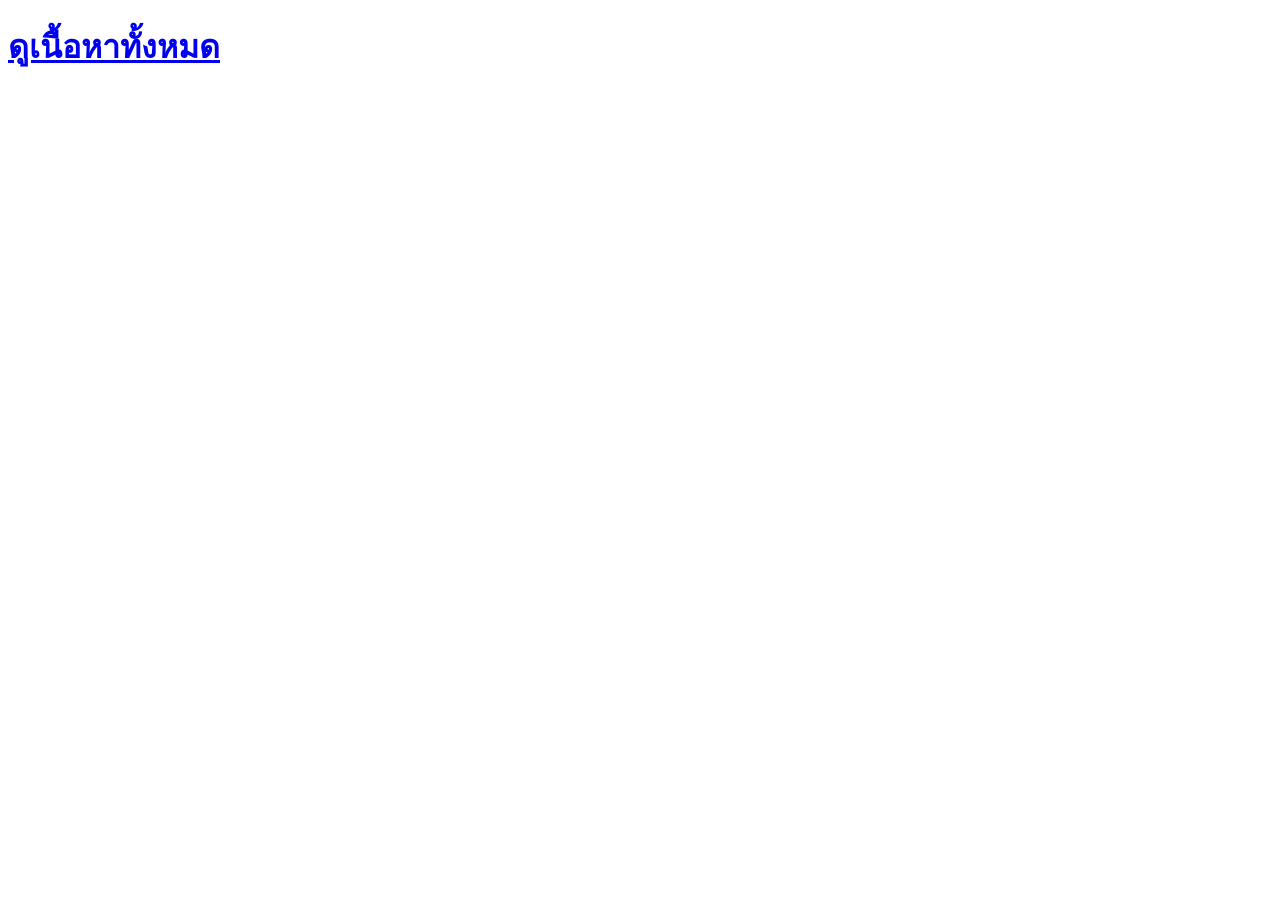
<file: index.html>
<!DOCTYPE html>
<html lang="en">
<head>
    <meta charset="UTF-8">
    <meta name="viewport" content="width=device-width, initial-scale=1.0">
    <title>หน้าแรก</title>
</head>
<body>
    <h1><a href="nav.html">ดูเนื้อหาทั้งหมด</a></h1>
</body>
</html>
</file>
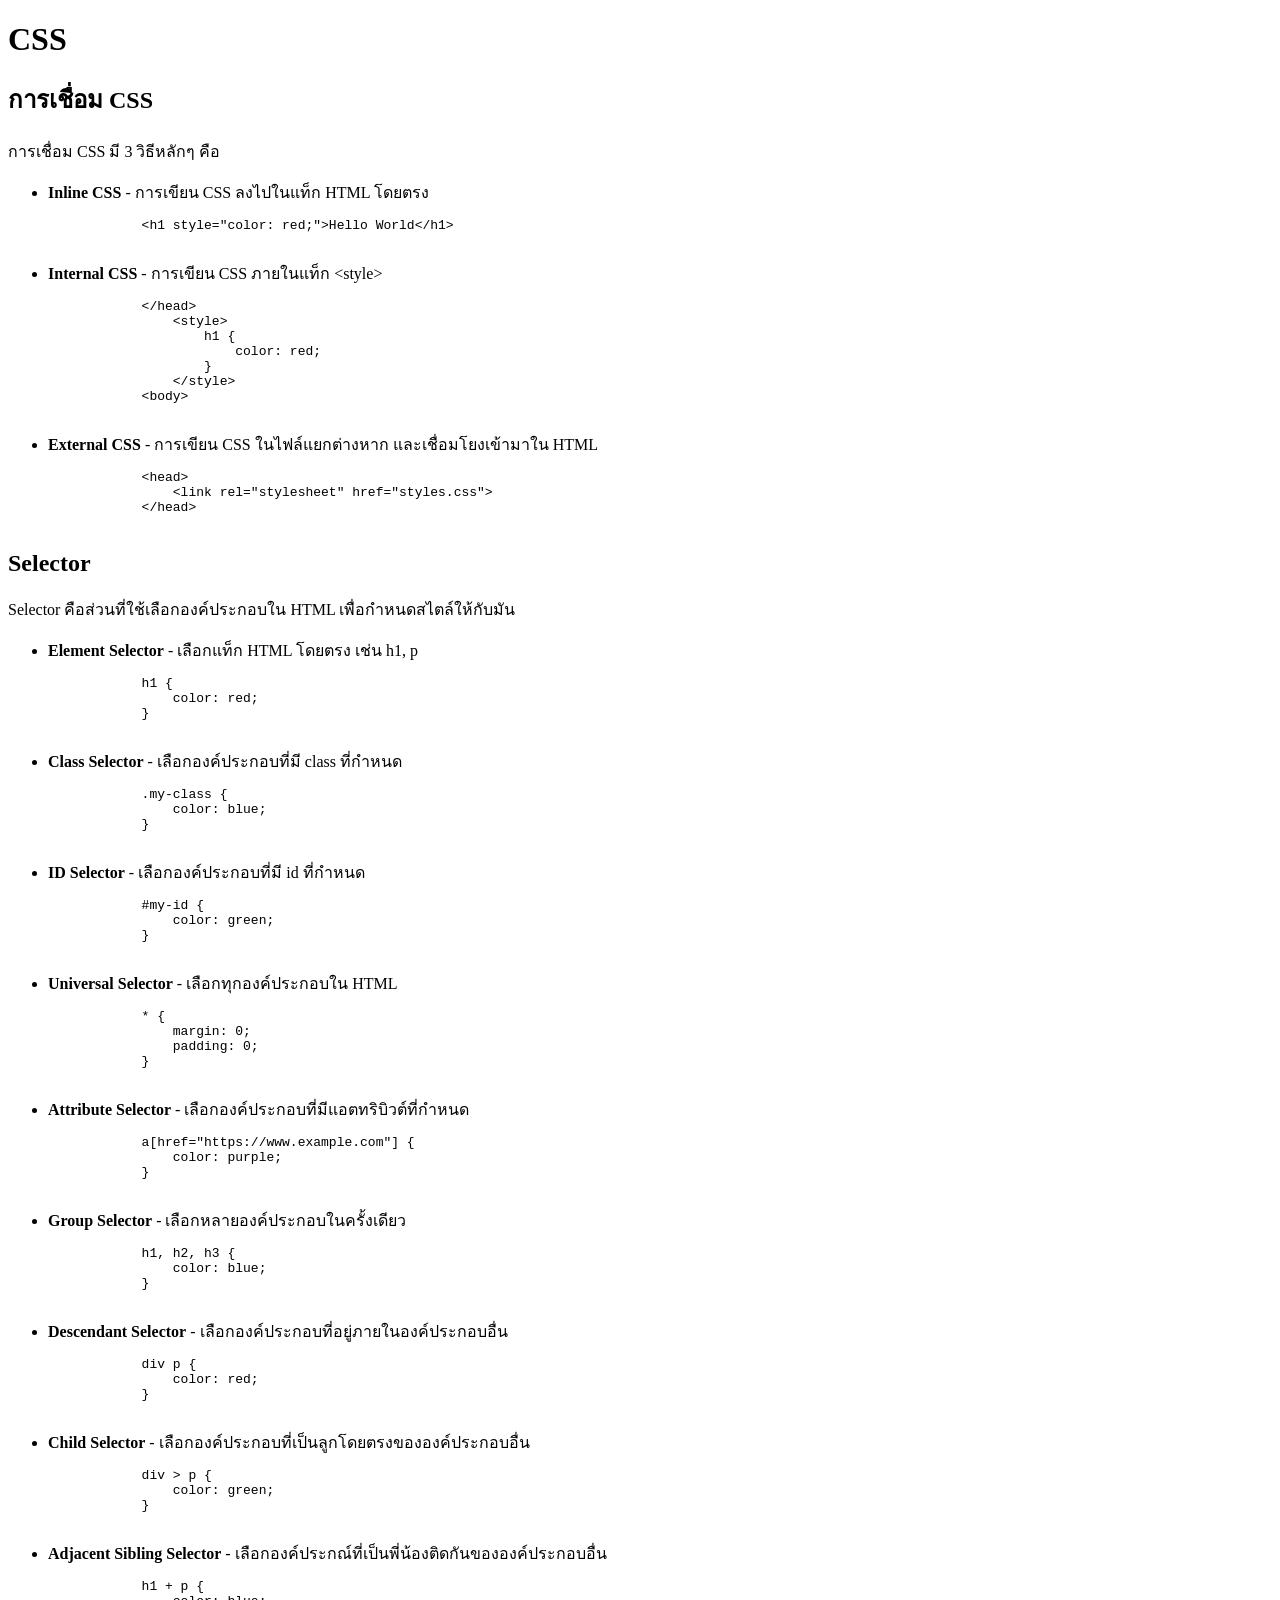
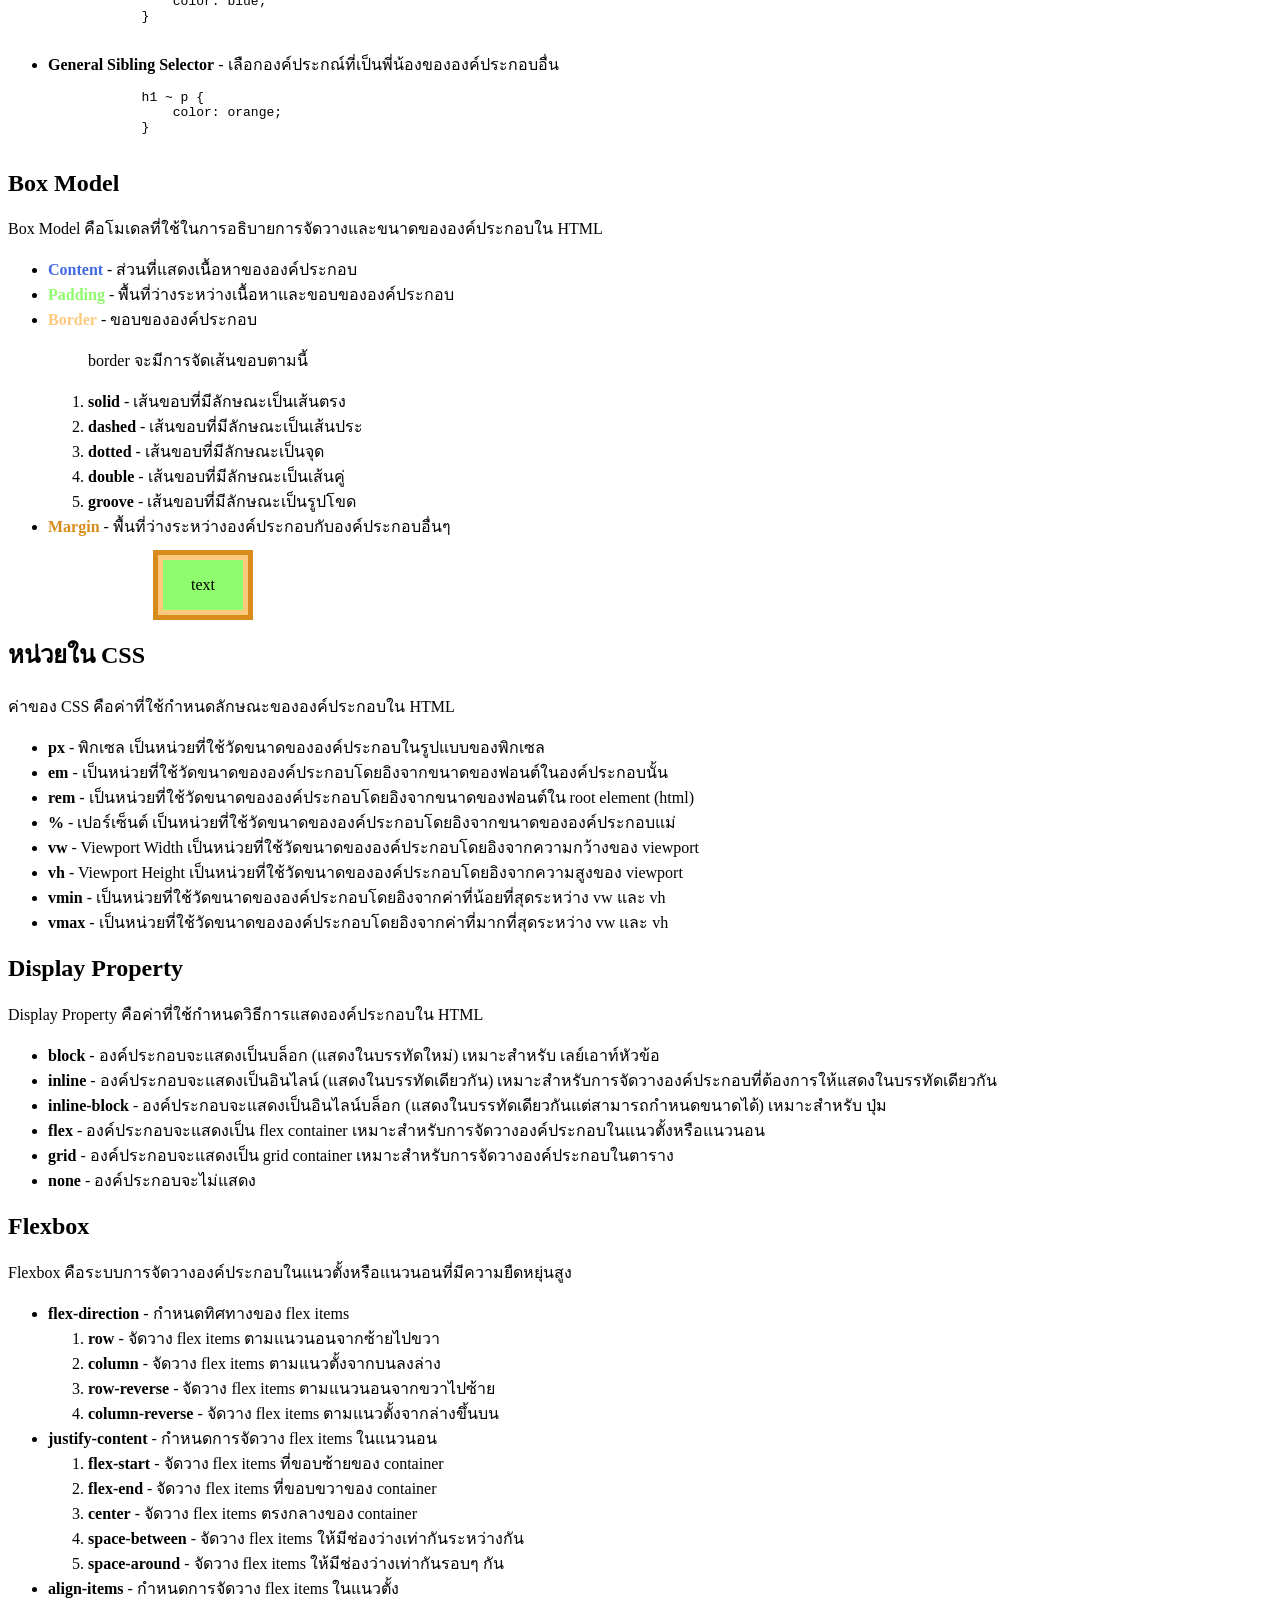
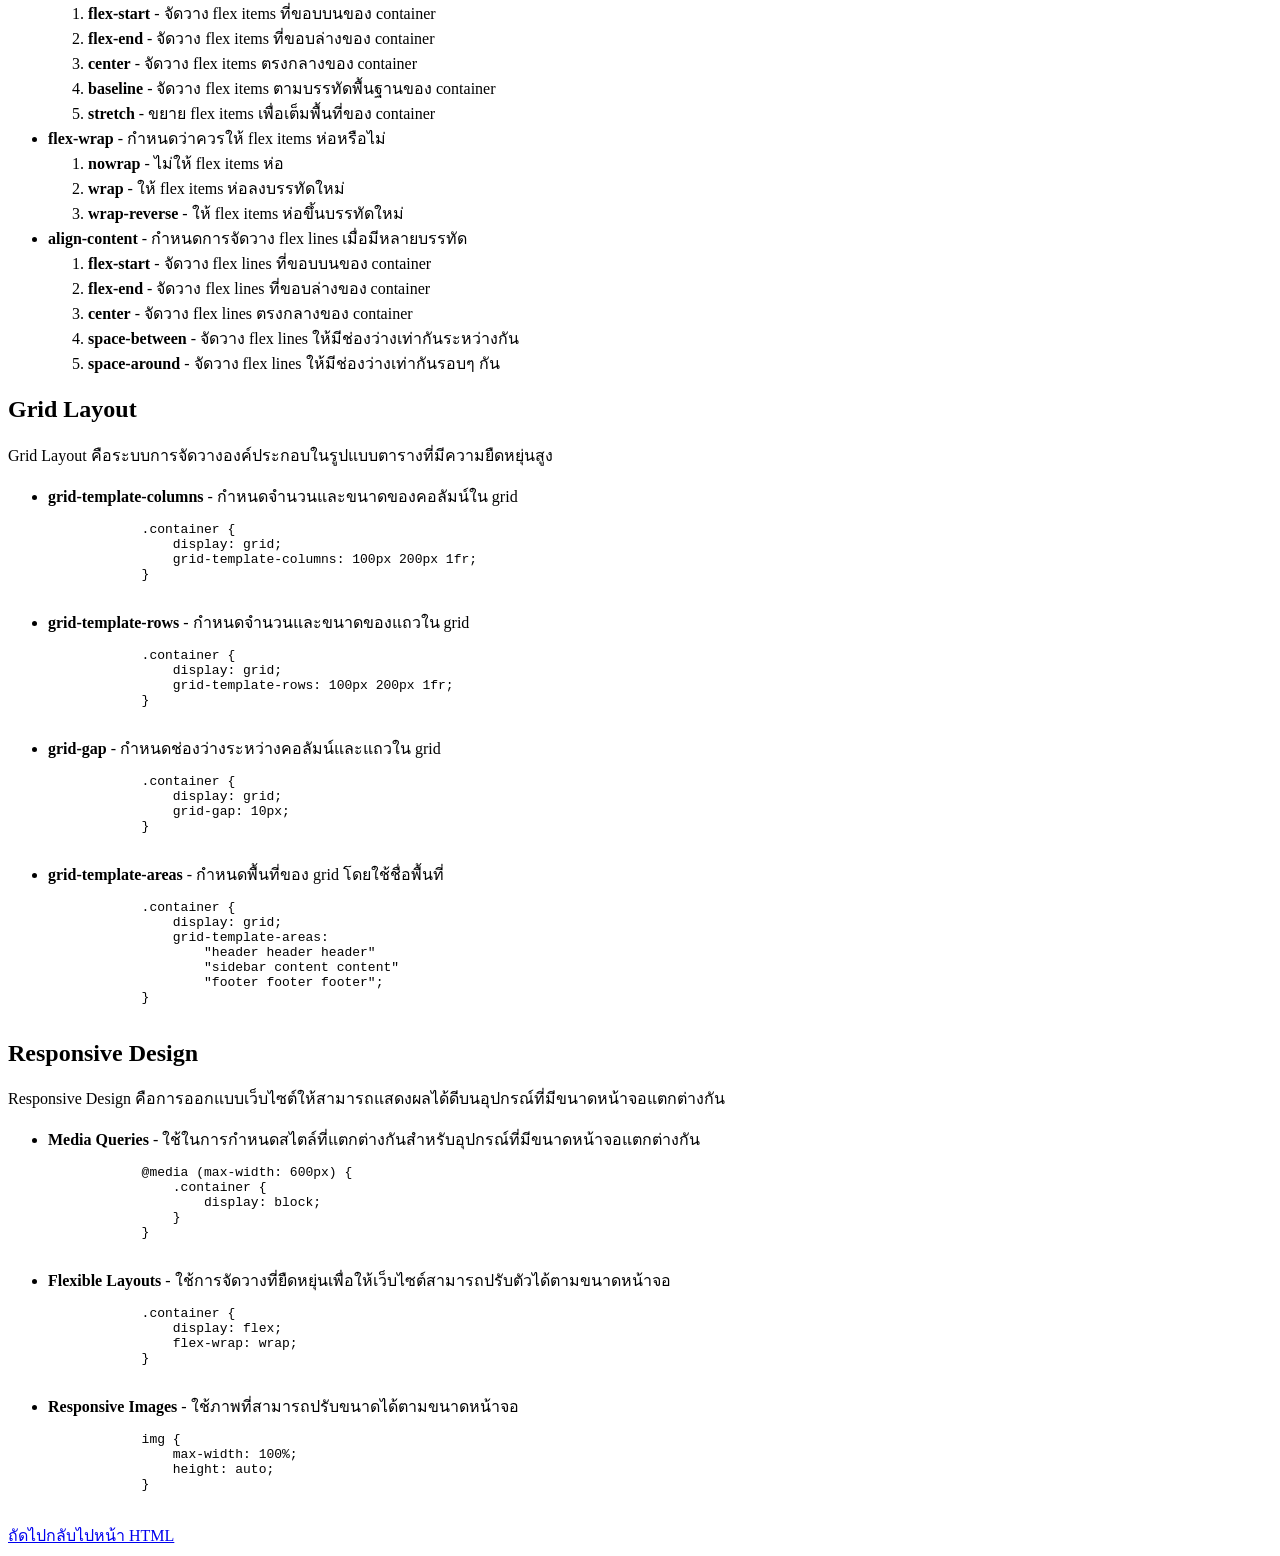
<file: CSS.html>
<!DOCTYPE html>
<html lang="en">
<head>
    <meta charset="UTF-8">
    <meta name="viewport" content="width=device-width, initial-scale=1.0">
    <title>CSS learn</title>
</head>
<link rel="stylesheet" href="style.css">
<body>
    <header>
        <h1>CSS</h1>
    </header>

    <section id="connect_CSS">
        <h2>การเชื่อม CSS</h2>
        <p>การเชื่อม CSS มี 3 วิธีหลักๆ คือ</p>
        <ul>
            <li><b>Inline CSS</b> - การเขียน CSS ลงไปในแท็ก HTML โดยตรง</li>
            <pre>
            &lt;h1 style="color: red;"&gt;Hello World&lt;/h1&gt;
            </pre>
            <li><b>Internal CSS</b> - การเขียน CSS ภายในแท็ก &lt;style&gt;</li>
            <pre>
            &lt;/head&gt;
                &lt;style&gt;
                    h1 {
                        color: red;
                    }
                &lt;/style&gt;
            &lt;body&gt;
            </pre>
            <li><b>External CSS</b> - การเขียน CSS ในไฟล์แยกต่างหาก และเชื่อมโยงเข้ามาใน HTML</li>
            <pre>
            &lt;head&gt;
                &lt;link rel="stylesheet" href="styles.css"&gt;
            &lt;/head&gt;
            </pre>
    </section>

    <section id="CSS_selector">
        <h2>Selector</h2>
        <p>Selector คือส่วนที่ใช้เลือกองค์ประกอบใน HTML เพื่อกำหนดสไตล์ให้กับมัน</p>
        <ul>
            <li><b>Element Selector</b> - เลือกแท็ก HTML โดยตรง เช่น h1, p</li>
            <pre>
            h1 {
                color: red;
            }
            </pre>
            <li><b>Class Selector</b> - เลือกองค์ประกอบที่มี class ที่กำหนด</li>
            <pre>
            .my-class {
                color: blue;
            }
            </pre>
            <li><b>ID Selector</b> - เลือกองค์ประกอบที่มี id ที่กำหนด</li>
            <pre>
            #my-id {
                color: green;
            }
            </pre>
            <li><b>Universal Selector</b> - เลือกทุกองค์ประกอบใน HTML</li>
            <pre>
            * {
                margin: 0;
                padding: 0;
            }
            </pre>
            <li><b>Attribute Selector</b> - เลือกองค์ประกอบที่มีแอตทริบิวต์ที่กำหนด</li>
            <pre>
            a[href="https://www.example.com"] {
                color: purple;
            }
            </pre>
            <li><b>Group Selector</b> - เลือกหลายองค์ประกอบในครั้งเดียว</li>
            <pre>
            h1, h2, h3 {
                color: blue;
            }
            </pre>
            <li><b>Descendant Selector</b> - เลือกองค์ประกอบที่อยู่ภายในองค์ประกอบอื่น</li>
            <pre>
            div p {
                color: red;
            }
            </pre>
            <li><b>Child Selector</b> - เลือกองค์ประกอบที่เป็นลูกโดยตรงขององค์ประกอบอื่น</li>
            <pre>
            div &gt; p {
                color: green;
            }
            </pre>
            <li><b>Adjacent Sibling Selector</b> - เลือกองค์ประกณ์ที่เป็นพี่น้องติดกันขององค์ประกอบอื่น</li>
            <pre>
            h1 + p {
                color: blue;
            }
            </pre>
            <li><b>General Sibling Selector</b> - เลือกองค์ประกณ์ที่เป็นพี่น้องขององค์ประกอบอื่น</li>
            <pre>
            h1 ~ p {
                color: orange;
            }
            </pre>
        </ul>
    </section>

    <section id="Box_Model">
        <h2>Box Model</h2>
        <p>Box Model คือโมเดลที่ใช้ในการอธิบายการจัดวางและขนาดขององค์ประกอบใน HTML</p>
        <ul>
            <li><b class="content">Content</b> - ส่วนที่แสดงเนื้อหาขององค์ประกอบ</li>
            <li><b class="padding">Padding</b> - พื้นที่ว่างระหว่างเนื้อหาและขอบขององค์ประกอบ</li>
            <li><b class="border">Border</b> - ขอบขององค์ประกอบ</li>
            <ol>
                <p>border จะมีการจัดเส้นขอบตามนี้</p>
                <li><b>solid</b> - เส้นขอบที่มีลักษณะเป็นเส้นตรง</li>
                <li><b>dashed</b> - เส้นขอบที่มีลักษณะเป็นเส้นประ</li>
                <li><b>dotted</b> - เส้นขอบที่มีลักษณะเป็นจุด</li>
                <li><b>double</b> - เส้นขอบที่มีลักษณะเป็นเส้นคู่</li>
                <li><b>groove</b> - เส้นขอบที่มีลักษณะเป็นรูปโขด</li>
            </ol>
            <li><b class="margin">Margin</b> - พื้นที่ว่างระหว่างองค์ประกอบกับองค์ประกอบอื่นๆ</li>
        </ul>
        <div class="Box">
            <p>text</p>
        </div>
    </section>

    <section id="value">
        <h2>หน่วยใน CSS</h2>
        <p>ค่าของ CSS คือค่าที่ใช้กำหนดลักษณะขององค์ประกอบใน HTML</p>
        <ul>
            <li><b>px</b> - พิกเซล เป็นหน่วยที่ใช้วัดขนาดขององค์ประกอบในรูปแบบของพิกเซล</li>
            <li><b>em</b> - เป็นหน่วยที่ใช้วัดขนาดขององค์ประกอบโดยอิงจากขนาดของฟอนต์ในองค์ประกอบนั้น</li>
            <li><b>rem</b> - เป็นหน่วยที่ใช้วัดขนาดขององค์ประกอบโดยอิงจากขนาดของฟอนต์ใน root element (html)</li>
            <li><b>%</b> - เปอร์เซ็นต์ เป็นหน่วยที่ใช้วัดขนาดขององค์ประกอบโดยอิงจากขนาดขององค์ประกอบแม่</li>
            <li><b>vw</b> - Viewport Width เป็นหน่วยที่ใช้วัดขนาดขององค์ประกอบโดยอิงจากความกว้างของ viewport</li>
            <li><b>vh</b> - Viewport Height เป็นหน่วยที่ใช้วัดขนาดขององค์ประกอบโดยอิงจากความสูงของ viewport</li>
            <li><b>vmin</b> - เป็นหน่วยที่ใช้วัดขนาดขององค์ประกอบโดยอิงจากค่าที่น้อยที่สุดระหว่าง vw และ vh</li>
            <li><b>vmax</b> - เป็นหน่วยที่ใช้วัดขนาดขององค์ประกอบโดยอิงจากค่าที่มากที่สุดระหว่าง vw และ vh</li>
        </ul>
    </section>

    <section id="display">
        <h2>Display Property</h2>
        <p>Display Property คือค่าที่ใช้กำหนดวิธีการแสดงองค์ประกอบใน HTML</p>
        <ul>
            <li><b>block</b> - องค์ประกอบจะแสดงเป็นบล็อก (แสดงในบรรทัดใหม่) เหมาะสำหรับ เลย์เอาท์หัวข้อ</li>
            <li><b>inline</b> - องค์ประกอบจะแสดงเป็นอินไลน์ (แสดงในบรรทัดเดียวกัน) เหมาะสำหรับการจัดวางองค์ประกอบที่ต้องการให้แสดงในบรรทัดเดียวกัน</li>
            <li><b>inline-block</b> - องค์ประกอบจะแสดงเป็นอินไลน์บล็อก (แสดงในบรรทัดเดียวกันแต่สามารถกำหนดขนาดได้) เหมาะสำหรับ ปุ่ม</li>
            <li><b>flex</b> - องค์ประกอบจะแสดงเป็น flex container เหมาะสำหรับการจัดวางองค์ประกอบในแนวตั้งหรือแนวนอน</li>
            <li><b>grid</b> - องค์ประกอบจะแสดงเป็น grid container เหมาะสำหรับการจัดวางองค์ประกอบในตาราง</li>
            <li><b>none</b> - องค์ประกอบจะไม่แสดง</li>
        </ul>
    </section>

    <section id="Flex">
        <h2>Flexbox</h2>
        <p>Flexbox คือระบบการจัดวางองค์ประกอบในแนวตั้งหรือแนวนอนที่มีความยืดหยุ่นสูง</p>
        <ul>
            <li><b>flex-direction</b> - กำหนดทิศทางของ flex items</li>
            <ol>
                <li><b>row</b> - จัดวาง flex items ตามแนวนอนจากซ้ายไปขวา</li>
                <li><b>column</b> - จัดวาง flex items ตามแนวตั้งจากบนลงล่าง</li>
                <li><b>row-reverse</b> - จัดวาง flex items ตามแนวนอนจากขวาไปซ้าย</li>
                <li><b>column-reverse</b> - จัดวาง flex items ตามแนวตั้งจากล่างขึ้นบน</li>
            </ol>
            <li><b>justify-content</b> - กำหนดการจัดวาง flex items ในแนวนอน</li>
            <ol>
                <li><b>flex-start</b> - จัดวาง flex items ที่ขอบซ้ายของ container</li>
                <li><b>flex-end</b> - จัดวาง flex items ที่ขอบขวาของ container</li>
                <li><b>center</b> - จัดวาง flex items ตรงกลางของ container</li>
                <li><b>space-between</b> - จัดวาง flex items ให้มีช่องว่างเท่ากันระหว่างกัน</li>
                <li><b>space-around</b> - จัดวาง flex items ให้มีช่องว่างเท่ากันรอบๆ กัน</li>
            </ol>
            <li><b>align-items</b> - กำหนดการจัดวาง flex items ในแนวตั้ง </li>
            <ol>
                <li><b>flex-start</b> - จัดวาง flex items ที่ขอบบนของ container</li>
                <li><b>flex-end</b> - จัดวาง flex items ที่ขอบล่างของ container</li>
                <li><b>center</b> - จัดวาง flex items ตรงกลางของ container</li>
                <li><b>baseline</b> - จัดวาง flex items ตามบรรทัดพื้นฐานของ container</li>
                <li><b>stretch</b> - ขยาย flex items เพื่อเต็มพื้นที่ของ container</li>
            </ol>
            <li><b>flex-wrap</b> - กำหนดว่าควรให้ flex items ห่อหรือไม่ </li>
            <ol>
                <li><b>nowrap</b> - ไม่ให้ flex items ห่อ</li>
                <li><b>wrap</b> - ให้ flex items ห่อลงบรรทัดใหม่</li>
                <li><b>wrap-reverse</b> - ให้ flex items ห่อขึ้นบรรทัดใหม่</li>
            </ol>
            <li><b>align-content</b> - กำหนดการจัดวาง flex lines เมื่อมีหลายบรรทัด</li>
            <ol>
                <li><b>flex-start</b> - จัดวาง flex lines ที่ขอบบนของ container</li>
                <li><b>flex-end</b> - จัดวาง flex lines ที่ขอบล่างของ container</li>
                <li><b>center</b> - จัดวาง flex lines ตรงกลางของ container</li>
                <li><b>space-between</b> - จัดวาง flex lines ให้มีช่องว่างเท่ากันระหว่างกัน</li>
                <li><b>space-around</b> - จัดวาง flex lines ให้มีช่องว่างเท่ากันรอบๆ กัน</li>
            </ol>
        </ul>
    </section>

    <section id="grid">
        <h2>Grid Layout</h2>
        <p>Grid Layout คือระบบการจัดวางองค์ประกอบในรูปแบบตารางที่มีความยืดหยุ่นสูง</p>
        <ul>
            <li><b>grid-template-columns</b> - กำหนดจำนวนและขนาดของคอลัมน์ใน grid</li>
            <pre>
            .container {
                display: grid;
                grid-template-columns: 100px 200px 1fr;
            }
            </pre>
            <li><b>grid-template-rows</b> - กำหนดจำนวนและขนาดของแถวใน grid</li>
            <pre>
            .container {
                display: grid;
                grid-template-rows: 100px 200px 1fr;
            }
            </pre>
            <li><b>grid-gap</b> - กำหนดช่องว่างระหว่างคอลัมน์และแถวใน grid</li>
            <pre>
            .container {
                display: grid;
                grid-gap: 10px;
            }
            </pre>
            <li><b>grid-template-areas</b> - กำหนดพื้นที่ของ grid โดยใช้ชื่อพื้นที่</li>
            <pre>
            .container {
                display: grid;
                grid-template-areas:
                    "header header header"
                    "sidebar content content"
                    "footer footer footer";
            }
            </pre>
        </ul>
    </section>

    <section id="reponsive">
        <h2>Responsive Design</h2>
        <p>Responsive Design คือการออกแบบเว็บไซต์ให้สามารถแสดงผลได้ดีบนอุปกรณ์ที่มีขนาดหน้าจอแตกต่างกัน</p>
        <ul>
            <li><b>Media Queries</b> - ใช้ในการกำหนดสไตล์ที่แตกต่างกันสำหรับอุปกรณ์ที่มีขนาดหน้าจอแตกต่างกัน</li>
            <pre>
            @media (max-width: 600px) {
                .container {
                    display: block;
                }
            }
            </pre>
            <li><b>Flexible Layouts</b> - ใช้การจัดวางที่ยืดหยุ่นเพื่อให้เว็บไซต์สามารถปรับตัวได้ตามขนาดหน้าจอ</li>
            <pre>
            .container {
                display: flex;
                flex-wrap: wrap;
            }
            </pre>
            <li><b>Responsive Images</b> - ใช้ภาพที่สามารถปรับขนาดได้ตามขนาดหน้าจอ</li>
            <pre>
            img {
                max-width: 100%;
                height: auto;
            }
            </pre>
        </ul>
    </section>

    <a href="JAVASCRIPT.html">ถัดไป</a><a href="HTML.html">กลับไปหน้า HTML</a>
</body>
</html>
</file>
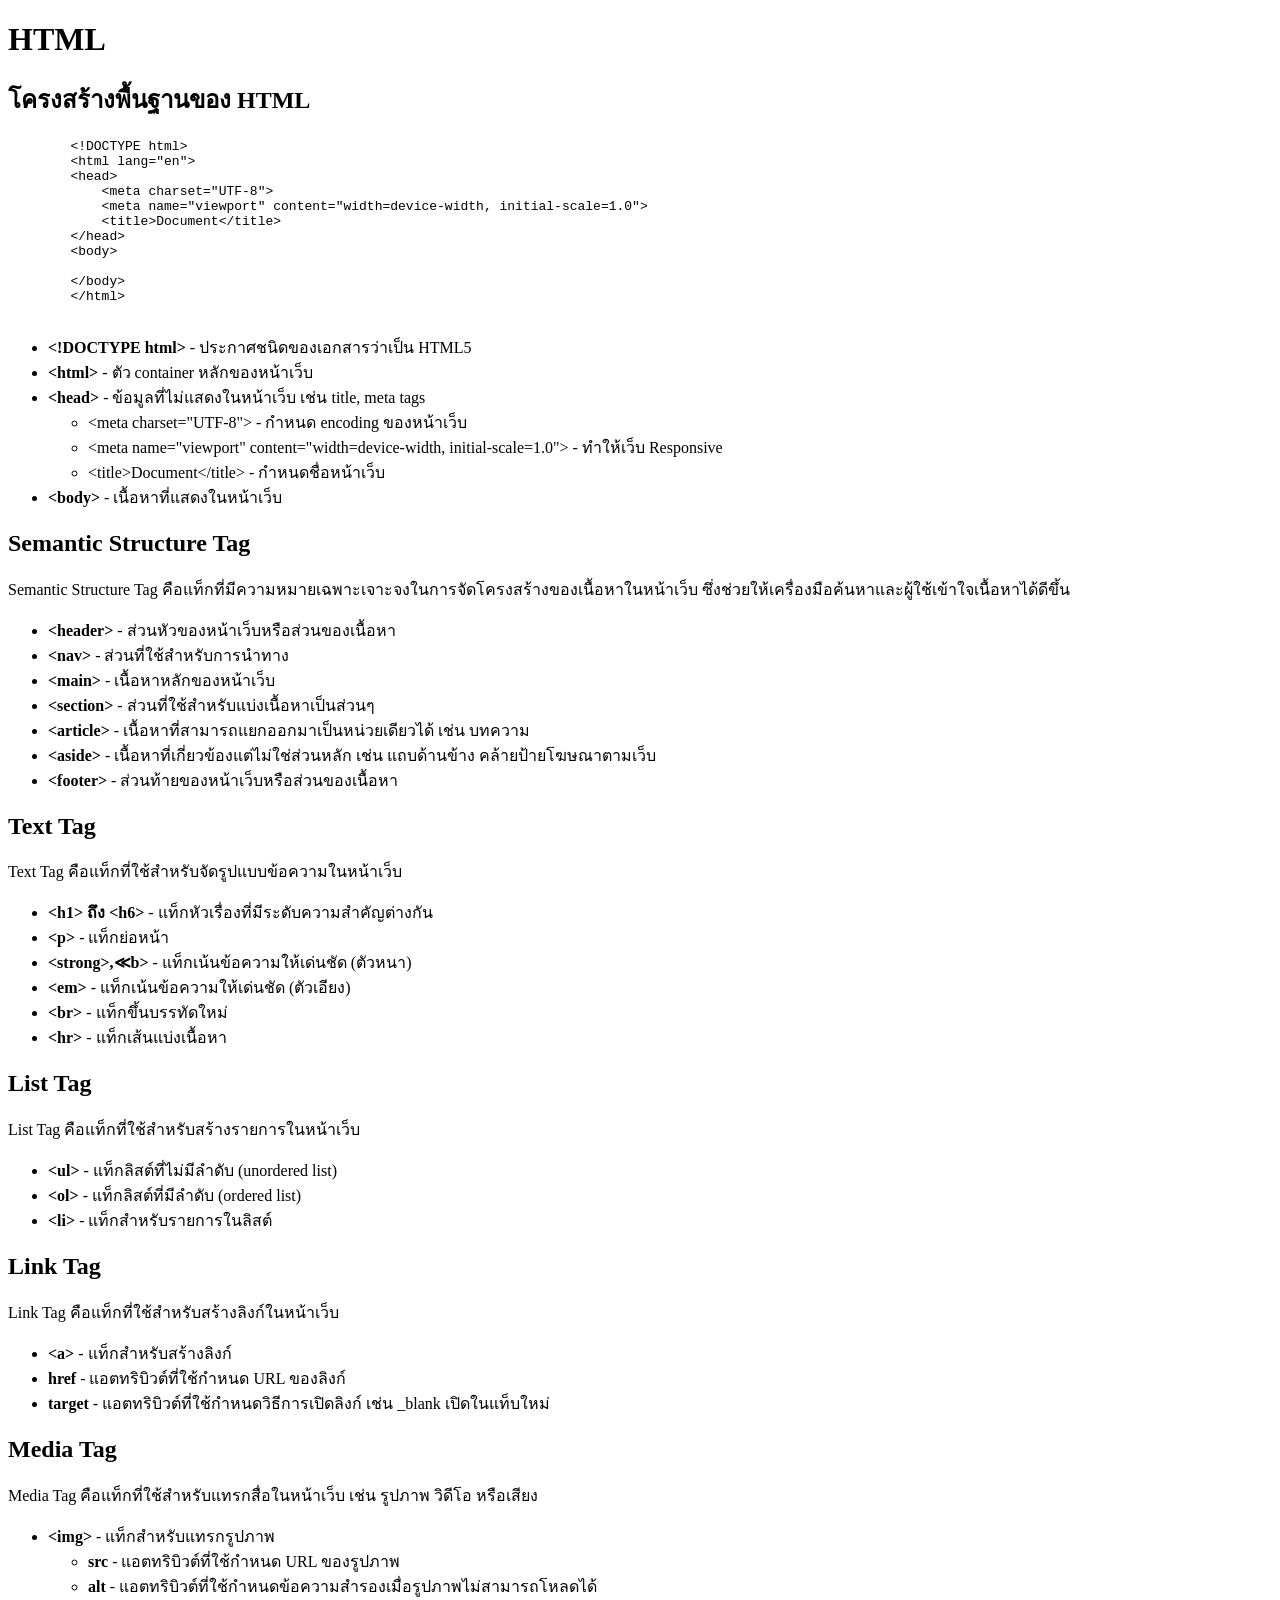
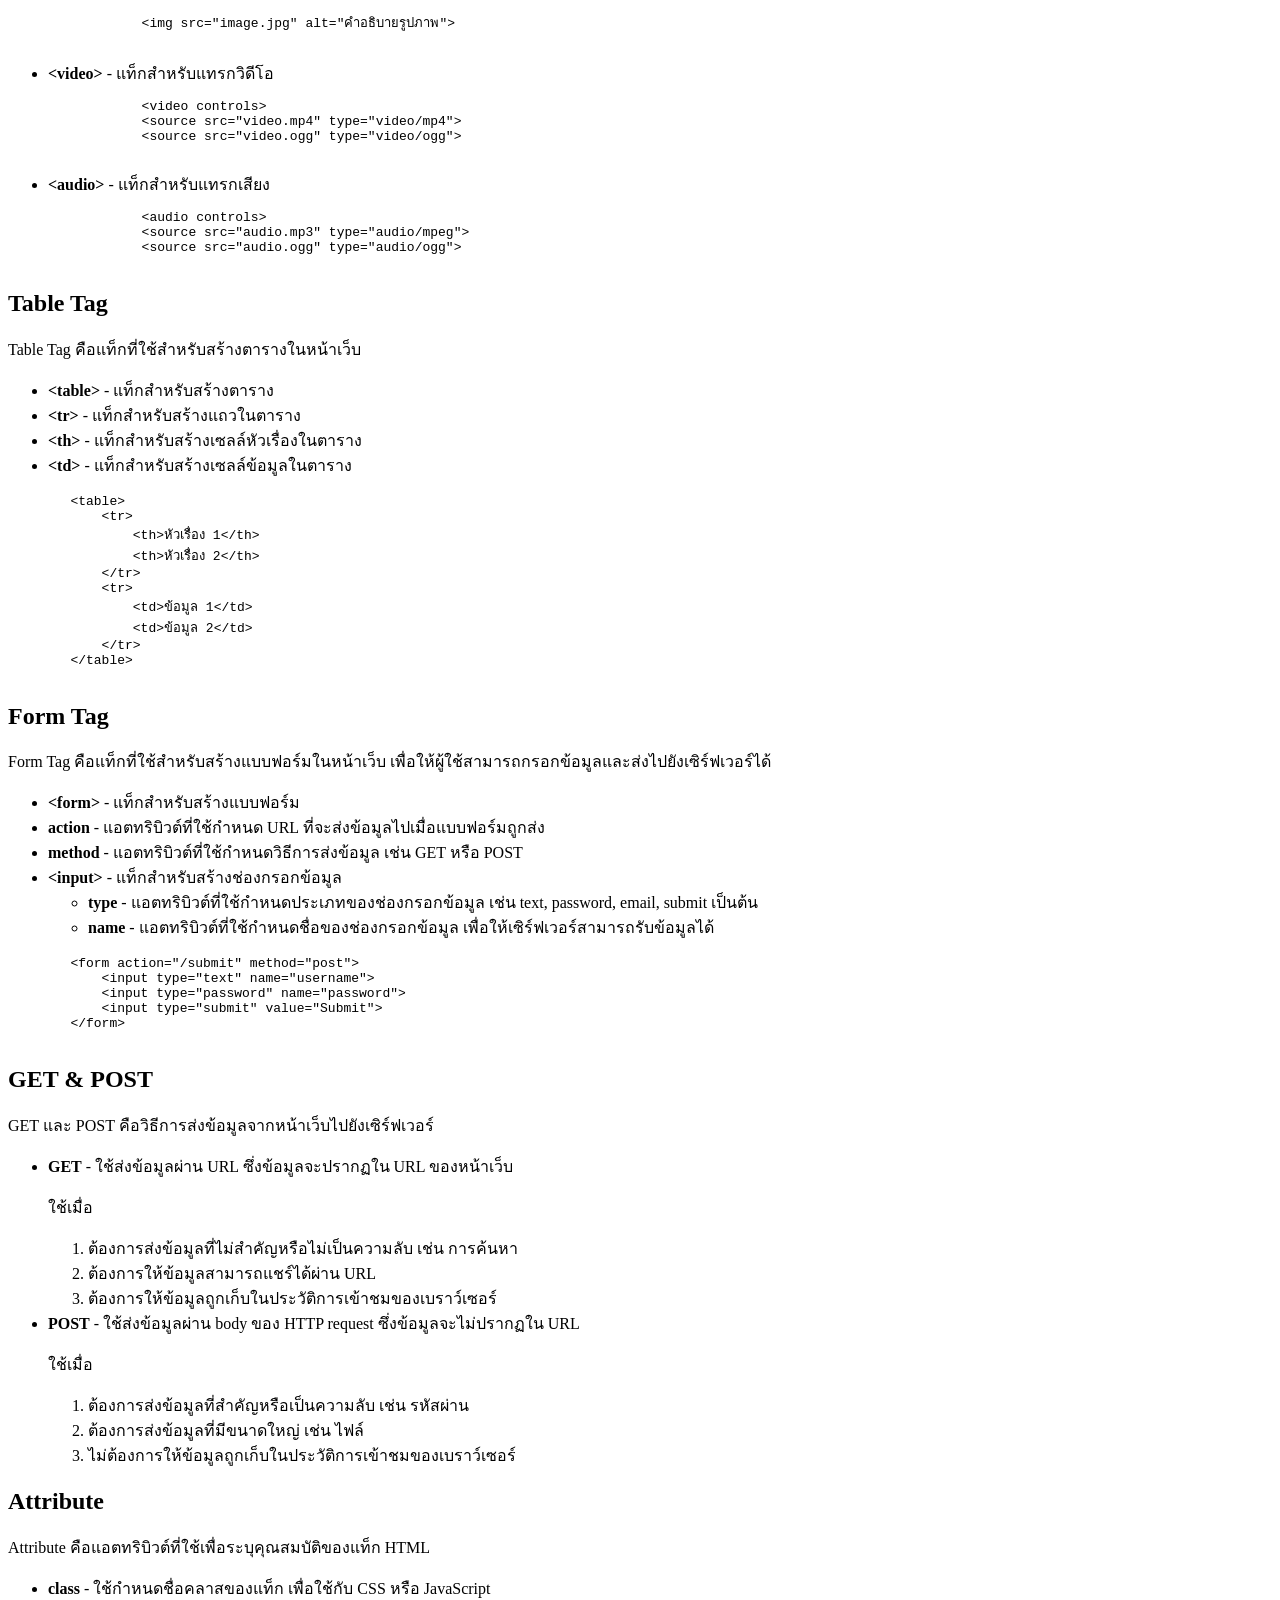
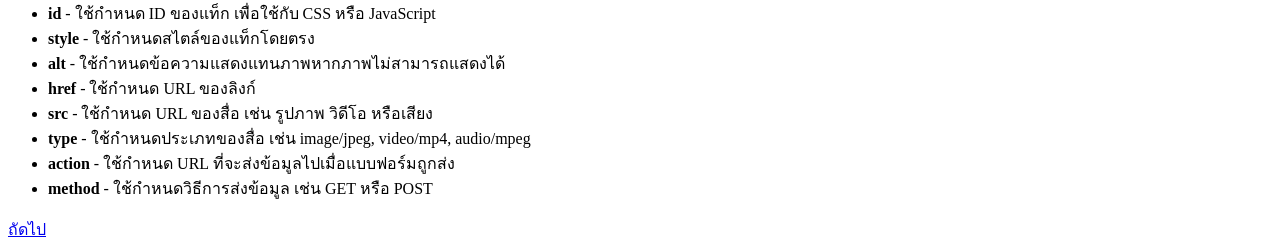
<file: HTML.html>
<!DOCTYPE html>
<html lang="en">
<head>
    <meta charset="UTF-8">
    <meta name="viewport" content="width=device-width, initial-scale=1.0">
    <title>HTML learn</title>
</head>
<body>
    <header>
        <h1>HTML</h1>
    </header>

    <section id="HTML">
        <h2>โครงสร้างพื้นฐานของ HTML</h2>
        <pre>
        &lt;!DOCTYPE html&gt;
        &lt;html lang="en"&gt;
        &lt;head&gt;
            &lt;meta charset="UTF-8"&gt;
            &lt;meta name="viewport" content="width=device-width, initial-scale=1.0"&gt;
            &lt;title&gt;Document&lt;/title&gt;
        &lt;/head&gt;
        &lt;body&gt;
            
        &lt;/body&gt;
        &lt;/html&gt;
        </pre>
        <ul>
            <li><b>&lt;!DOCTYPE html&gt;</b> - ประกาศชนิดของเอกสารว่าเป็น HTML5</li>
            <li><b>&lt;html&gt;</b> - ตัว container หลักของหน้าเว็บ</li>
            <li><b>&lt;head&gt;</b> - ข้อมูลที่ไม่แสดงในหน้าเว็บ เช่น title, meta tags</li>
            <ul>
                <li>&lt;meta charset="UTF-8"&gt; - กำหนด encoding ของหน้าเว็บ</li>
                <li> &lt;meta name="viewport" content="width=device-width, initial-scale=1.0"&gt; - ทำให้เว็บ Responsive</li>
                <li>&lt;title&gt;Document&lt;/title&gt; - กำหนดชื่อหน้าเว็บ</li>
            </ul>
            <li><b>&lt;body&gt;</b> - เนื้อหาที่แสดงในหน้าเว็บ</li>
        </ul>
    </section>

    <section id="Semantic_Structure_Tag">
        <h1>Semantic Structure Tag</h1>
        <p>Semantic Structure Tag คือแท็กที่มีความหมายเฉพาะเจาะจงในการจัดโครงสร้างของเนื้อหาในหน้าเว็บ ซึ่งช่วยให้เครื่องมือค้นหาและผู้ใช้เข้าใจเนื้อหาได้ดีขึ้น</p>
        <ul>
            <li><b>&lt;header&gt;</b> - ส่วนหัวของหน้าเว็บหรือส่วนของเนื้อหา</li>
            <li><b>&lt;nav&gt;</b> - ส่วนที่ใช้สำหรับการนำทาง</li>
            <li><b>&lt;main&gt;</b> - เนื้อหาหลักของหน้าเว็บ</li>
            <li><b>&lt;section&gt;</b> - ส่วนที่ใช้สำหรับแบ่งเนื้อหาเป็นส่วนๆ</li>
            <li><b>&lt;article&gt;</b> - เนื้อหาที่สามารถแยกออกมาเป็นหน่วยเดียวได้ เช่น บทความ</li>
            <li><b>&lt;aside&gt;</b> - เนื้อหาที่เกี่ยวข้องแต่ไม่ใช่ส่วนหลัก เช่น แถบด้านข้าง คล้ายป้ายโฆษณาตามเว็บ</li>
            <li><b>&lt;footer&gt;</b> - ส่วนท้ายของหน้าเว็บหรือส่วนของเนื้อหา</li>
        </ul>
    </section>

    <section id="Text_Tag">
        <h1>Text Tag</h1>
        <p>Text Tag คือแท็กที่ใช้สำหรับจัดรูปแบบข้อความในหน้าเว็บ</p>
        <ul>
            <li><b>&lt;h1&gt; ถึง &lt;h6&gt;</b> - แท็กหัวเรื่องที่มีระดับความสำคัญต่างกัน</li>
            <li><b>&lt;p&gt;</b> - แท็กย่อหน้า</li>
            <li><b>&lt;strong&gt;,&Lt;b&gt;</b> - แท็กเน้นข้อความให้เด่นชัด (ตัวหนา)</li>
            <li><b>&lt;em&gt;</b> - แท็กเน้นข้อความให้เด่นชัด (ตัวเอียง)</li>
            <li><b>&lt;br&gt;</b> - แท็กขึ้นบรรทัดใหม่</li>
            <li><b>&lt;hr&gt;</b> - แท็กเส้นแบ่งเนื้อหา</li>
        </ul>
    </section>

    <section id="List_Tag">
        <h1>List Tag</h1>
        <p>List Tag คือแท็กที่ใช้สำหรับสร้างรายการในหน้าเว็บ</p>
        <ul>
            <li><b>&lt;ul&gt;</b> - แท็กลิสต์ที่ไม่มีลำดับ (unordered list)</li>
            <li><b>&lt;ol&gt;</b> - แท็กลิสต์ที่มีลำดับ (ordered list)</li>
            <li><b>&lt;li&gt;</b> - แท็กสำหรับรายการในลิสต์</li>
        </ul>
    </section>

    <section id="Link_Tag">
        <h1>Link Tag</h1>
        <p>Link Tag คือแท็กที่ใช้สำหรับสร้างลิงก์ในหน้าเว็บ</p>
        <ul>
            <li><b>&lt;a&gt;</b> - แท็กสำหรับสร้างลิงก์</li>
            <li><b>href</b> - แอตทริบิวต์ที่ใช้กำหนด URL ของลิงก์</li>
            <li><b>target</b> - แอตทริบิวต์ที่ใช้กำหนดวิธีการเปิดลิงก์ เช่น _blank เปิดในแท็บใหม่</li>
        </ul>
    </section>

    <section id="Media_Tag">
        <h1>Media Tag</h1>
        <p>Media Tag คือแท็กที่ใช้สำหรับแทรกสื่อในหน้าเว็บ เช่น รูปภาพ วิดีโอ หรือเสียง</p>
        <ul>
            <li><b>&lt;img&gt;</b> - แท็กสำหรับแทรกรูปภาพ</li>
            <ul>
                <li><b>src</b> - แอตทริบิวต์ที่ใช้กำหนด URL ของรูปภาพ</li>
                <li><b>alt</b> - แอตทริบิวต์ที่ใช้กำหนดข้อความสำรองเมื่อรูปภาพไม่สามารถโหลดได้</li>
            </ul>
            <pre>
            &lt;img src="image.jpg" alt="คำอธิบายรูปภาพ"&gt;
            </pre>
            <li><b>&lt;video&gt;</b> - แท็กสำหรับแทรกวิดีโอ</li>
            <pre>
            &lt;video controls&gt;
            &lt;source src="video.mp4" type="video/mp4"&gt;
            &lt;source src="video.ogg" type="video/ogg"&gt;
            </pre>
            <li><b>&lt;audio&gt;</b> - แท็กสำหรับแทรกเสียง</li>
            <pre>
            &lt;audio controls&gt;
            &lt;source src="audio.mp3" type="audio/mpeg"&gt;
            &lt;source src="audio.ogg" type="audio/ogg"&gt;
            </pre>
    </section>

    <section id="Table_Tag">
        <h1>Table Tag</h1>
        <p>Table Tag คือแท็กที่ใช้สำหรับสร้างตารางในหน้าเว็บ</p>
        <ul>
            <li><b>&lt;table&gt;</b> - แท็กสำหรับสร้างตาราง</li>
            <li><b>&lt;tr&gt;</b> - แท็กสำหรับสร้างแถวในตาราง</li>
            <li><b>&lt;th&gt;</b> - แท็กสำหรับสร้างเซลล์หัวเรื่องในตาราง</li>
            <li><b>&lt;td&gt;</b> - แท็กสำหรับสร้างเซลล์ข้อมูลในตาราง</li>
        </ul>
        <pre>
        &lt;table&gt;
            &lt;tr&gt;
                &lt;th&gt;หัวเรื่อง 1&lt;/th&gt;
                &lt;th&gt;หัวเรื่อง 2&lt;/th&gt;
            &lt;/tr&gt;
            &lt;tr&gt;
                &lt;td&gt;ข้อมูล 1&lt;/td&gt;
                &lt;td&gt;ข้อมูล 2&lt;/td&gt;
            &lt;/tr&gt;
        &lt;/table&gt;
        </pre>
    </section>

    <section id="Form_Tag">
        <h1>Form Tag</h1>
        <p>Form Tag คือแท็กที่ใช้สำหรับสร้างแบบฟอร์มในหน้าเว็บ เพื่อให้ผู้ใช้สามารถกรอกข้อมูลและส่งไปยังเซิร์ฟเวอร์ได้</p>
        <ul>
            <li><b>&lt;form&gt;</b> - แท็กสำหรับสร้างแบบฟอร์ม</li>
            <li><b>action</b> - แอตทริบิวต์ที่ใช้กำหนด URL ที่จะส่งข้อมูลไปเมื่อแบบฟอร์มถูกส่ง</li>
            <li><b>method</b> - แอตทริบิวต์ที่ใช้กำหนดวิธีการส่งข้อมูล เช่น GET หรือ POST</li>
            <li><b>&lt;input&gt;</b> - แท็กสำหรับสร้างช่องกรอกข้อมูล</li>
            <ul>
                <li><b>type</b> - แอตทริบิวต์ที่ใช้กำหนดประเภทของช่องกรอกข้อมูล เช่น text, password, email, submit เป็นต้น</li>
                <li><b>name</b> - แอตทริบิวต์ที่ใช้กำหนดชื่อของช่องกรอกข้อมูล เพื่อให้เซิร์ฟเวอร์สามารถรับข้อมูลได้</li>
            </ul>
        </ul>
        <pre>
        &lt;form action="/submit" method="post"&gt;
            &lt;input type="text" name="username"&gt;
            &lt;input type="password" name="password"&gt;
            &lt;input type="submit" value="Submit"&gt;
        &lt;/form&gt;
        </pre>
    </section>

    <section id="GET_&_POST">
        <h1>GET & POST</h1>
        <p>GET และ POST คือวิธีการส่งข้อมูลจากหน้าเว็บไปยังเซิร์ฟเวอร์</p>
        <ul>
            <li><b>GET</b> - ใช้ส่งข้อมูลผ่าน URL ซึ่งข้อมูลจะปรากฏใน URL ของหน้าเว็บ</li>
            <p>ใช้เมื่อ</p>
            <ol>
                <li>ต้องการส่งข้อมูลที่ไม่สำคัญหรือไม่เป็นความลับ เช่น การค้นหา</li>
                <li>ต้องการให้ข้อมูลสามารถแชร์ได้ผ่าน URL</li>
                <li>ต้องการให้ข้อมูลถูกเก็บในประวัติการเข้าชมของเบราว์เซอร์</li>
            </ol>
            <li><b>POST</b> - ใช้ส่งข้อมูลผ่าน body ของ HTTP request ซึ่งข้อมูลจะไม่ปรากฏใน URL</li>
            <p>ใช้เมื่อ</p>
            <ol>
                <li>ต้องการส่งข้อมูลที่สำคัญหรือเป็นความลับ เช่น รหัสผ่าน</li>
                <li>ต้องการส่งข้อมูลที่มีขนาดใหญ่ เช่น ไฟล์</li>
                <li>ไม่ต้องการให้ข้อมูลถูกเก็บในประวัติการเข้าชมของเบราว์เซอร์</li>
            </ol>
        </ul>
    </section>
    
    <section id="Attribute">
        <h1>Attribute</h1>
        <p>Attribute คือแอตทริบิวต์ที่ใช้เพื่อระบุคุณสมบัติของแท็ก HTML</p>
        <ul>
            <li><b>class</b> - ใช้กำหนดชื่อคลาสของแท็ก เพื่อใช้กับ CSS หรือ JavaScript</li>
            <li><b>id</b> - ใช้กำหนด ID ของแท็ก เพื่อใช้กับ CSS หรือ JavaScript</li>
            <li><b>style</b> - ใช้กำหนดสไตล์ของแท็กโดยตรง</li>
            <li><b>alt</b> - ใช้กำหนดข้อความแสดงแทนภาพหากภาพไม่สามารถแสดงได้</li>
            <li><b>href</b> - ใช้กำหนด URL ของลิงก์</li>
            <li><b>src</b> - ใช้กำหนด URL ของสื่อ เช่น รูปภาพ วิดีโอ หรือเสียง</li>
            <li><b>type</b> - ใช้กำหนดประเภทของสื่อ เช่น image/jpeg, video/mp4, audio/mpeg</li>
            <li><b>action</b> - ใช้กำหนด URL ที่จะส่งข้อมูลไปเมื่อแบบฟอร์มถูกส่ง</li>
            <li><b>method</b> - ใช้กำหนดวิธีการส่งข้อมูล เช่น GET หรือ POST</li>
        </ul>
    </section>
<a href="CSS.html">ถัดไป</a>
</body>
</html>
</file>
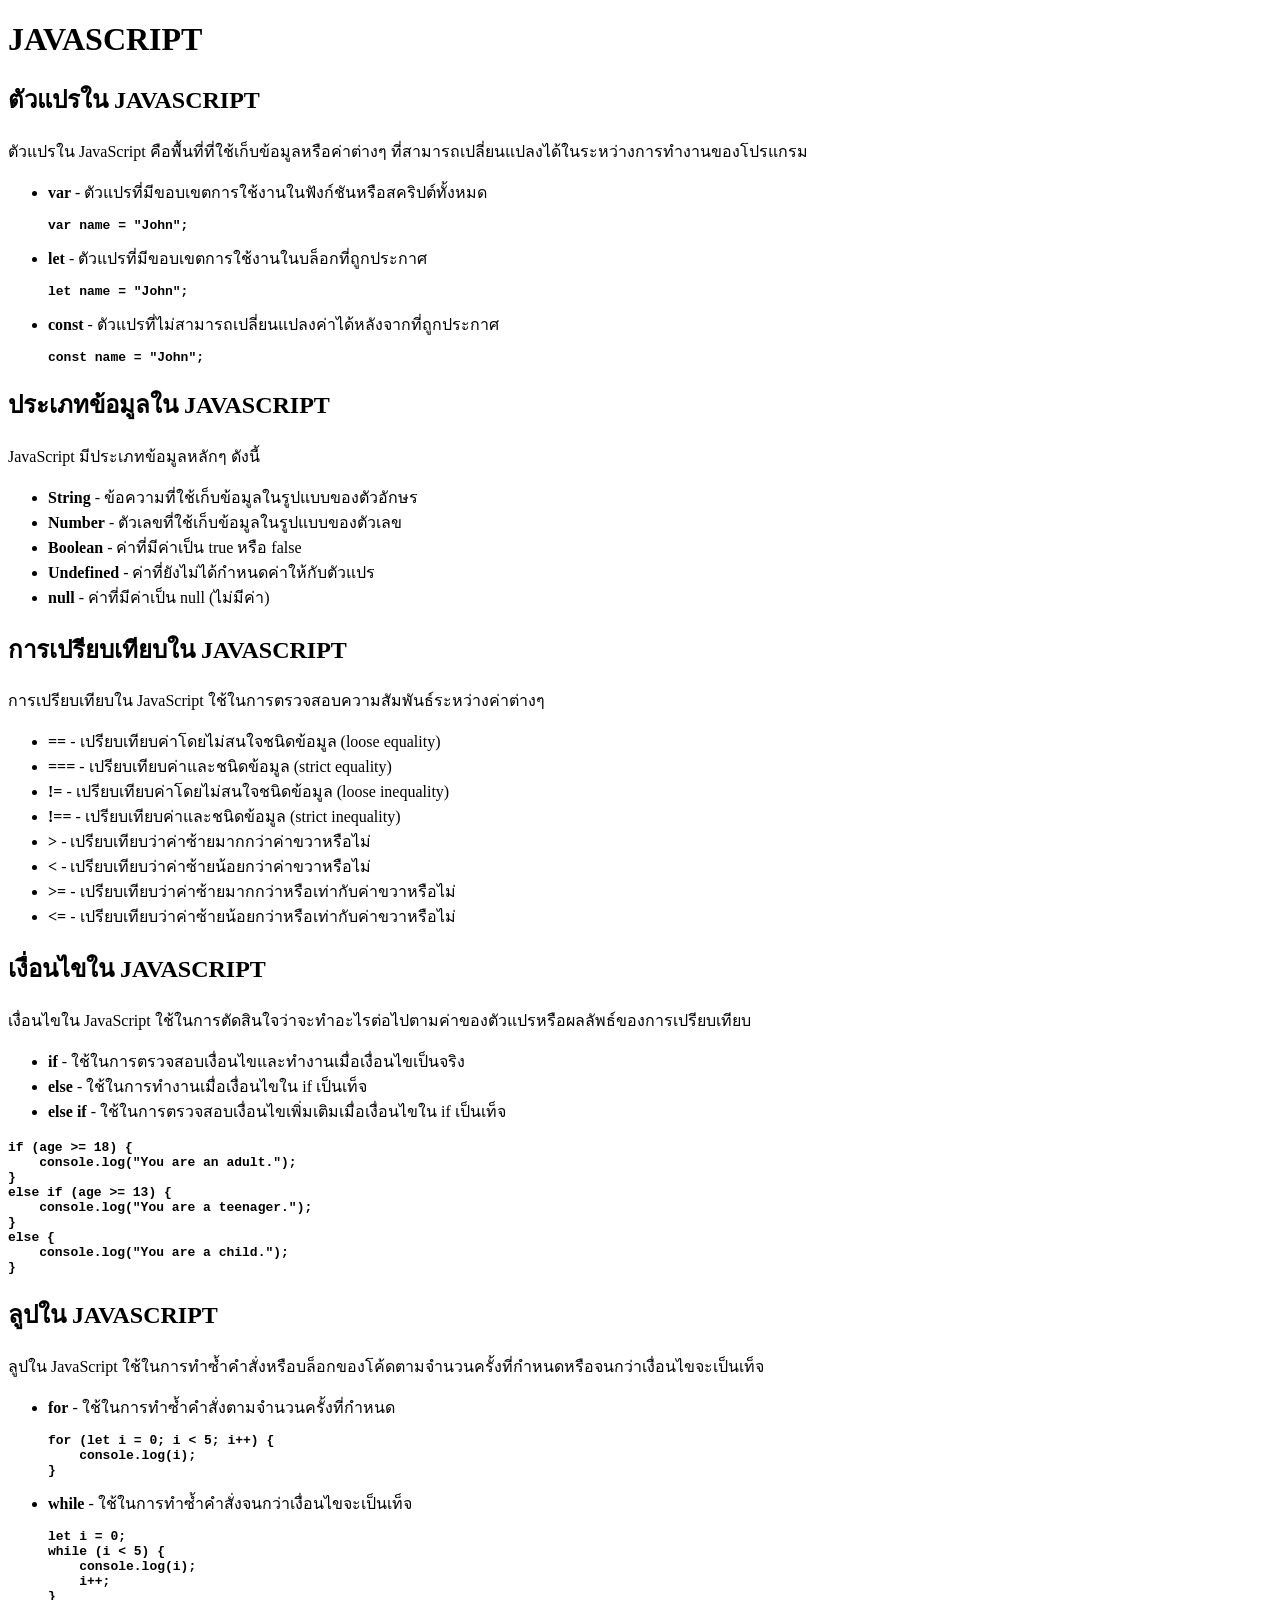
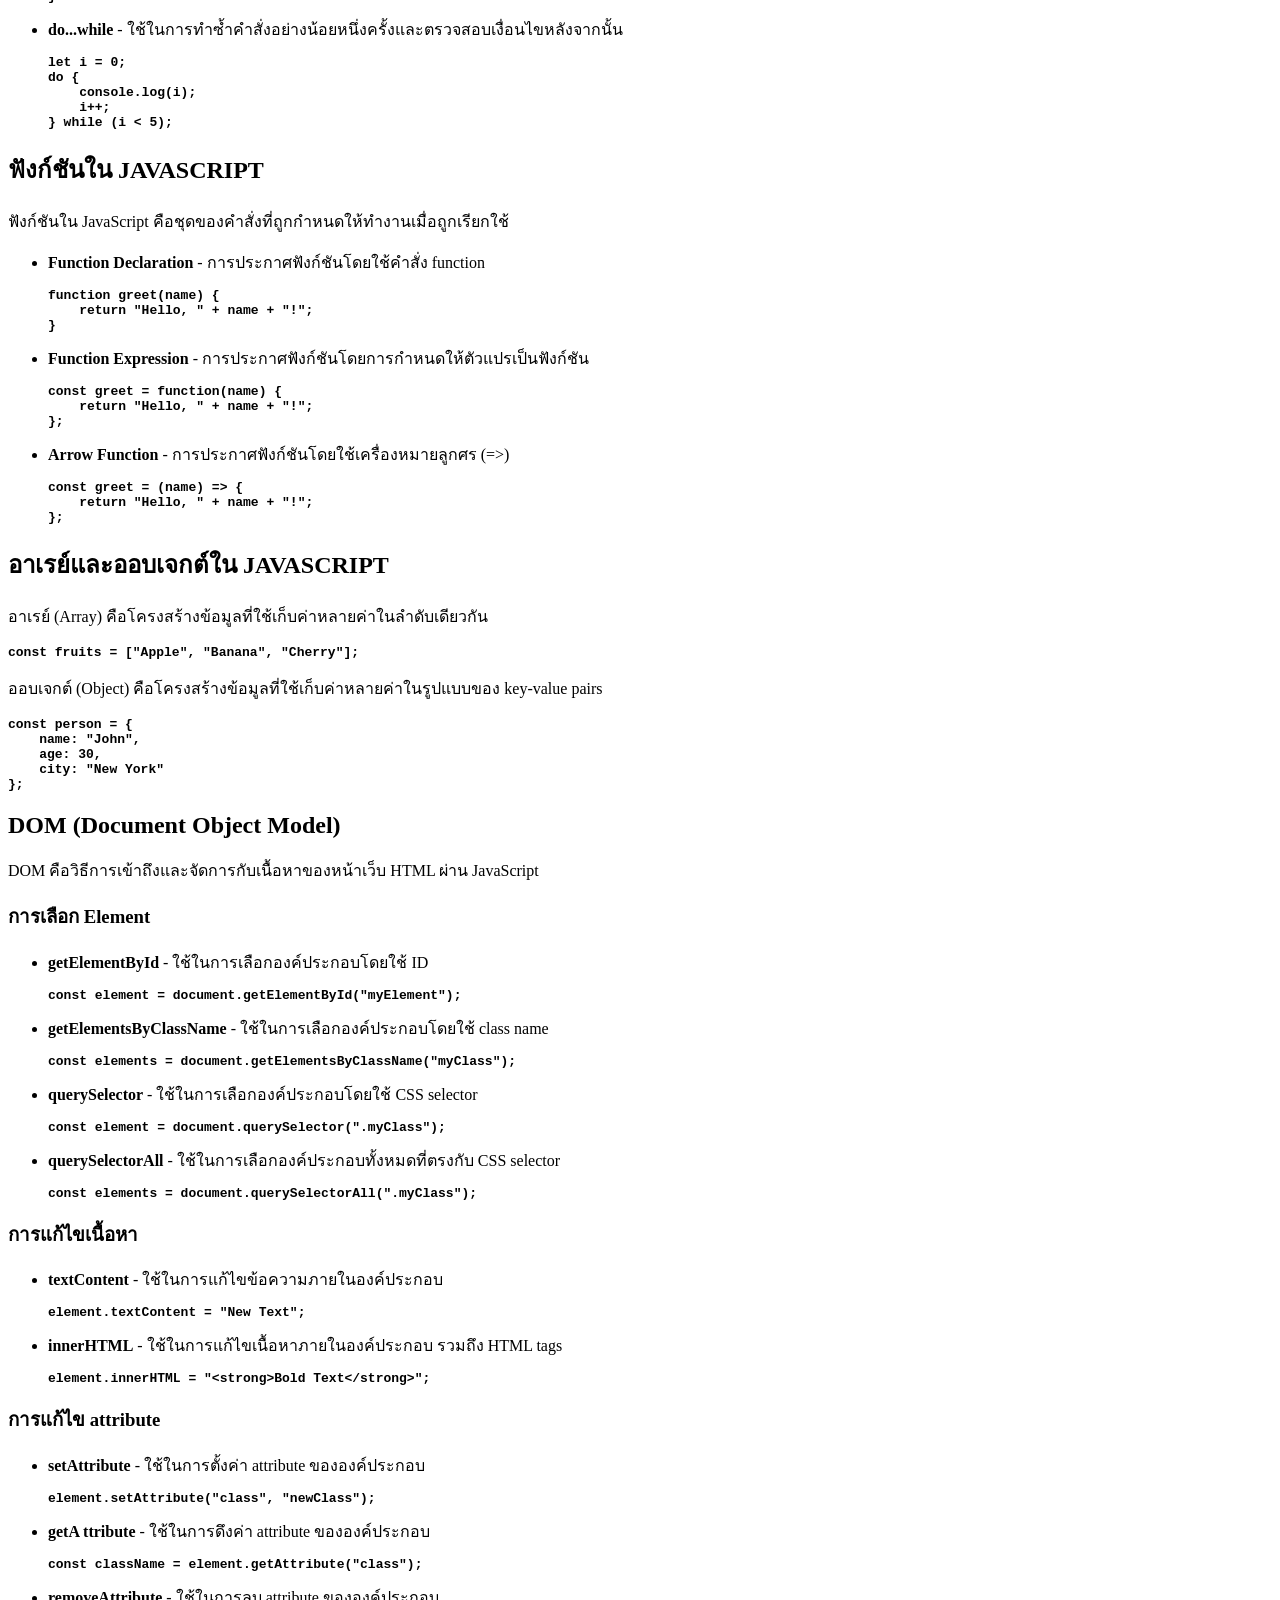
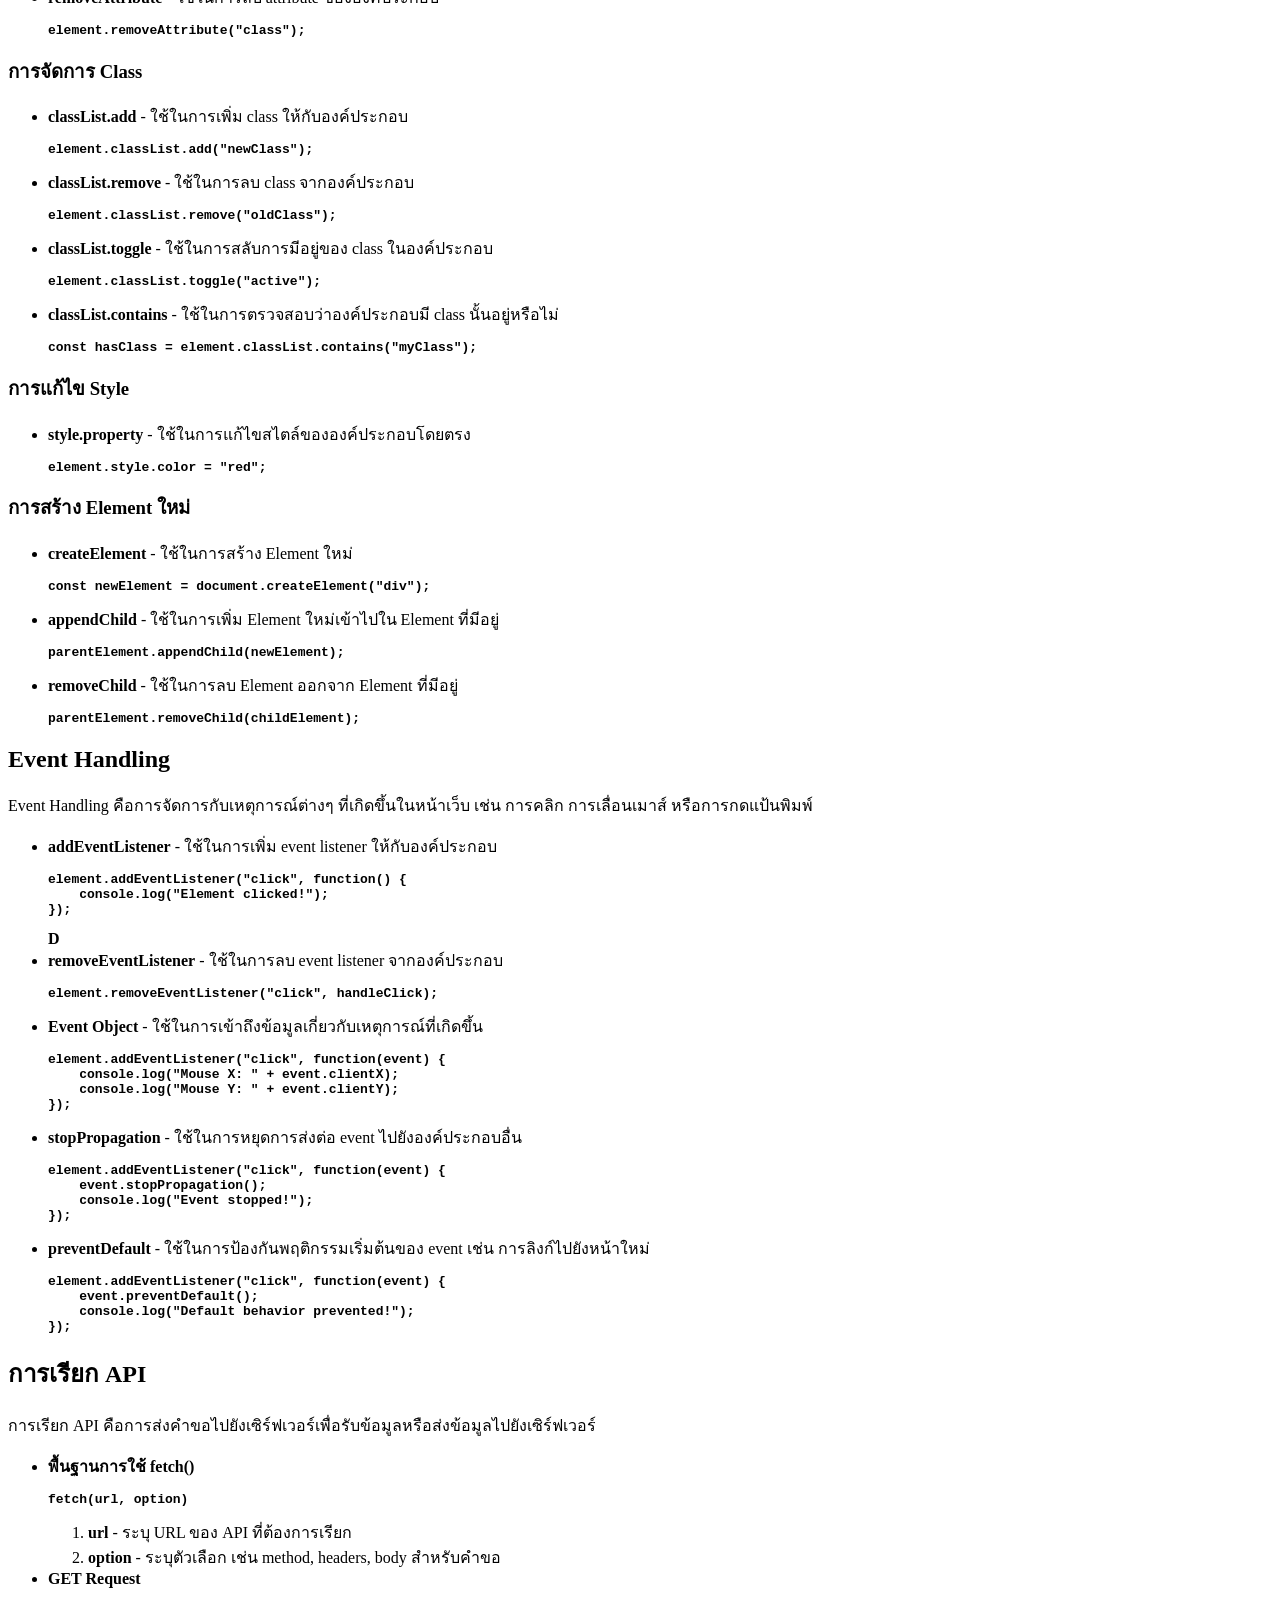
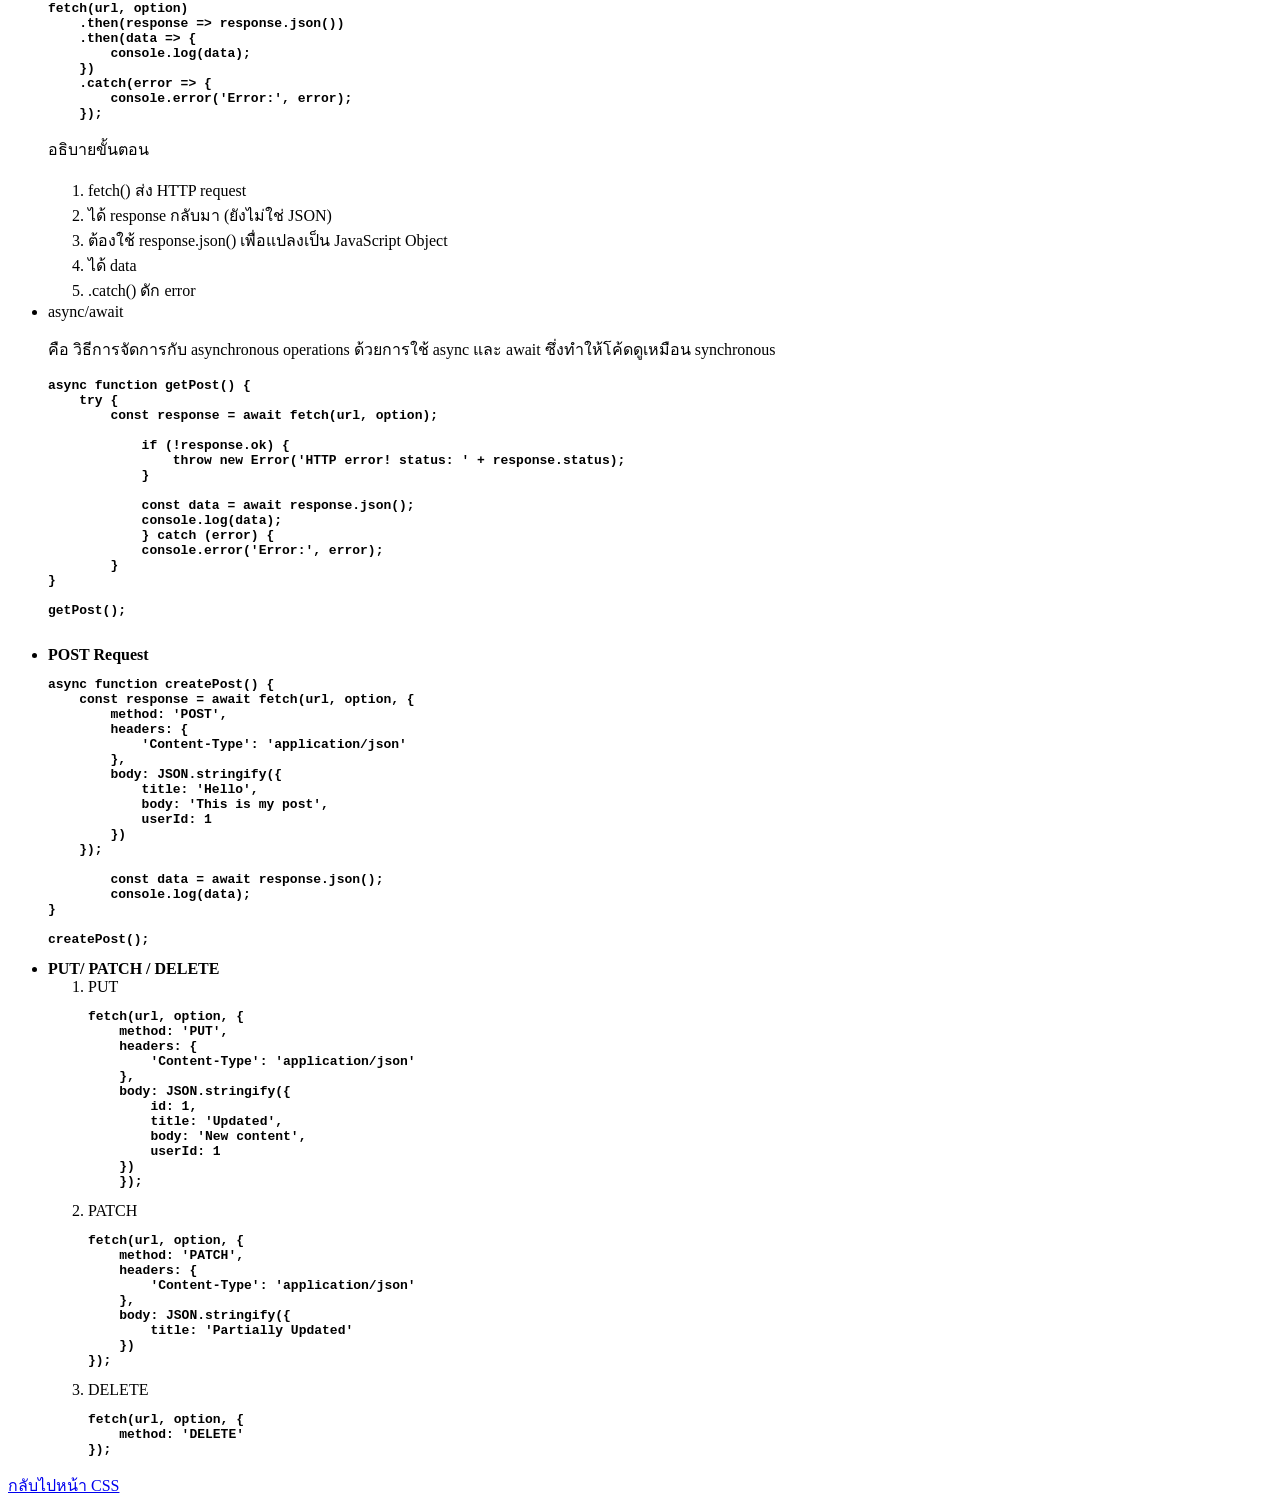
<file: JAVASCRIPT.html>
<!DOCTYPE html>
<html lang="en">
<head>
    <meta charset="UTF-8">
    <meta name="viewport" content="width=device-width, initial-scale=1.0">
    <title>JAVASCRIPT learn</title>
</head>
<body>
    <header>
        <h1>JAVASCRIPT</h1>
    </header>

    <section id="variable">
        <h2>ตัวแปรใน JAVASCRIPT</h2>
        <p>ตัวแปรใน JavaScript คือพื้นที่ที่ใช้เก็บข้อมูลหรือค่าต่างๆ ที่สามารถเปลี่ยนแปลงได้ในระหว่างการทำงานของโปรแกรม</p>
        <ul>
            <li><b>var</b> - ตัวแปรที่มีขอบเขตการใช้งานในฟังก์ชันหรือสคริปต์ทั้งหมด</li>
<b>
<pre>
var name = "John";
</pre>
</b>
            <li><b>let</b> - ตัวแปรที่มีขอบเขตการใช้งานในบล็อกที่ถูกประกาศ</li>
<b>
<pre>
let name = "John";
</pre>
</b>
            <li><b>const</b> - ตัวแปรที่ไม่สามารถเปลี่ยนแปลงค่าได้หลังจากที่ถูกประกาศ</li>
<b>
<pre>
const name = "John";
</pre>
</b>
        </ul>
    </section>

    <section id="data_type">
        <h2>ประเภทข้อมูลใน JAVASCRIPT</h2>
        <p>JavaScript มีประเภทข้อมูลหลักๆ ดังนี้</p>
        <ul>
            <li><b>String</b> - ข้อความที่ใช้เก็บข้อมูลในรูปแบบของตัวอักษร</li>
            <li><b>Number</b> - ตัวเลขที่ใช้เก็บข้อมูลในรูปแบบของตัวเลข</li>
            <li><b>Boolean</b> - ค่าที่มีค่าเป็น true หรือ false</li>
            <li><b>Undefined</b> - ค่าที่ยังไม่ได้กำหนดค่าให้กับตัวแปร</li>
            <li><b>null</b> - ค่าที่มีค่าเป็น null (ไม่มีค่า)</li>
        </ul>
    </section>

    <section id="comparison">
        <h2>การเปรียบเทียบใน JAVASCRIPT</h2>
        <p>การเปรียบเทียบใน JavaScript ใช้ในการตรวจสอบความสัมพันธ์ระหว่างค่าต่างๆ</p>
        <ul>
            <li><b>==</b> - เปรียบเทียบค่าโดยไม่สนใจชนิดข้อมูล (loose equality)</li>
            <li><b>===</b> - เปรียบเทียบค่าและชนิดข้อมูล (strict equality)</li>
            <li><b>!=</b> - เปรียบเทียบค่าโดยไม่สนใจชนิดข้อมูล (loose inequality)</li>
            <li><b>!==</b> - เปรียบเทียบค่าและชนิดข้อมูล (strict inequality)</li>
            <li><b>&gt;</b> - เปรียบเทียบว่าค่าซ้ายมากกว่าค่าขวาหรือไม่</li>
            <li><b>&lt;</b> - เปรียบเทียบว่าค่าซ้ายน้อยกว่าค่าขวาหรือไม่</li>
            <li><b>&gt;=</b> - เปรียบเทียบว่าค่าซ้ายมากกว่าหรือเท่ากับค่าขวาหรือไม่</li>
            <li><b>&lt;=</b> - เปรียบเทียบว่าค่าซ้ายน้อยกว่าหรือเท่ากับค่าขวาหรือไม่</li>
        </ul>
    </section>

    <section id="conbition">
        <h2>เงื่อนไขใน JAVASCRIPT</h2>
        <p>เงื่อนไขใน JavaScript ใช้ในการตัดสินใจว่าจะทำอะไรต่อไปตามค่าของตัวแปรหรือผลลัพธ์ของการเปรียบเทียบ</p>
        <ul>
            <li><b>if</b> - ใช้ในการตรวจสอบเงื่อนไขและทำงานเมื่อเงื่อนไขเป็นจริง</li>
            <li><b>else</b> - ใช้ในการทำงานเมื่อเงื่อนไขใน if เป็นเท็จ</li>
            <li><b>else if</b> - ใช้ในการตรวจสอบเงื่อนไขเพิ่มเติมเมื่อเงื่อนไขใน if เป็นเท็จ</li>
        </ul>
<b>
<pre>
if (age >= 18) {
    console.log("You are an adult.");
} 
else if (age >= 13) {
    console.log("You are a teenager.");
} 
else {
    console.log("You are a child.");
}
</pre>
</b>
            
    </section>

    <section id="loop">
        <h2>ลูปใน JAVASCRIPT</h2>
        <p>ลูปใน JavaScript ใช้ในการทำซ้ำคำสั่งหรือบล็อกของโค้ดตามจำนวนครั้งที่กำหนดหรือจนกว่าเงื่อนไขจะเป็นเท็จ</p>
        <ul>
            <li><b>for</b> - ใช้ในการทำซ้ำคำสั่งตามจำนวนครั้งที่กำหนด</li>
<b>
<pre>
for (let i = 0; i &lt; 5; i++) {
    console.log(i);
}
</pre>
</b>
            <li><b>while</b> - ใช้ในการทำซ้ำคำสั่งจนกว่าเงื่อนไขจะเป็นเท็จ</li>
<b>
<pre>
let i = 0;
while (i &lt; 5) {
    console.log(i);
    i++;
}
</pre>
</b>
            <li><b>do...while</b> - ใช้ในการทำซ้ำคำสั่งอย่างน้อยหนึ่งครั้งและตรวจสอบเงื่อนไขหลังจากนั้น</li>
<b>
<pre>
let i = 0;
do {
    console.log(i);
    i++;
} while (i &lt; 5);
</pre>
</b>
        </ul>
    </section>

    <section id="function">
        <h2>ฟังก์ชันใน JAVASCRIPT</h2>
        <p>ฟังก์ชันใน JavaScript คือชุดของคำสั่งที่ถูกกำหนดให้ทำงานเมื่อถูกเรียกใช้</p>
        <ul>
            <li><b>Function Declaration</b> - การประกาศฟังก์ชันโดยใช้คำสั่ง function</li>
<b>
<pre>
function greet(name) {
    return "Hello, " + name + "!";
}
</pre>
</b>
            <li><b>Function Expression</b> - การประกาศฟังก์ชันโดยการกำหนดให้ตัวแปรเป็นฟังก์ชัน</li>
<b>
<pre>
const greet = function(name) {
    return "Hello, " + name + "!";
};
</pre>
</b>
            <li><b>Arrow Function</b> - การประกาศฟังก์ชันโดยใช้เครื่องหมายลูกศร (=>)</li>
<b>
<pre>
const greet = (name) =&gt; {
    return "Hello, " + name + "!";
};
</pre>
</b>
        </ul>
    </section>

    <section id="array_&_object">
        <h2>อาเรย์และออบเจกต์ใน JAVASCRIPT</h2>
<p>อาเรย์ (Array) คือโครงสร้างข้อมูลที่ใช้เก็บค่าหลายค่าในลำดับเดียวกัน</p>
<b>
<pre>
const fruits = ["Apple", "Banana", "Cherry"];
</pre>
</b>
        <p>ออบเจกต์ (Object) คือโครงสร้างข้อมูลที่ใช้เก็บค่าหลายค่าในรูปแบบของ key-value pairs</p>
<b>
<pre>
const person = {
    name: "John",
    age: 30,
    city: "New York"
};
</pre>
</b>
    </section>

    <section id="DOM">
        <h2>DOM (Document Object Model)</h2>
        <p>DOM คือวิธีการเข้าถึงและจัดการกับเนื้อหาของหน้าเว็บ HTML ผ่าน JavaScript</p>
        <h3>การเลือก Element</h3>
        <ul>
            <li><b>getElementById</b> - ใช้ในการเลือกองค์ประกอบโดยใช้ ID</li>
<b>
<pre>
const element = document.getElementById("myElement");
</pre>
</b>
            <li><b>getElementsByClassName</b> - ใช้ในการเลือกองค์ประกอบโดยใช้ class name</li>
<b>
<pre>
const elements = document.getElementsByClassName("myClass");
</pre>
</b>
            <li><b>querySelector</b> - ใช้ในการเลือกองค์ประกอบโดยใช้ CSS selector</li>
<b>
<pre>
const element = document.querySelector(".myClass");
</pre>
</b>
            <li><b>querySelectorAll</b> - ใช้ในการเลือกองค์ประกอบทั้งหมดที่ตรงกับ CSS selector</li>
<b>
<pre>
const elements = document.querySelectorAll(".myClass");
</pre>
</b>
        </ul>
        <h3>การแก้ไขเนื้อหา</h3>
        <ul>
            <li><b>textContent</b> - ใช้ในการแก้ไขข้อความภายในองค์ประกอบ</li>
<b>
<pre>
element.textContent = "New Text";
</pre>
</b>
            <li><b>innerHTML</b> - ใช้ในการแก้ไขเนื้อหาภายในองค์ประกอบ รวมถึง HTML tags</li>
<b>
<pre>
element.innerHTML = "&lt;strong&gt;Bold Text&lt;/strong&gt;";
</pre>
</b>
        </ul>
        <h3>การแก้ไข attribute</h3>
        <ul>
            <li><b>setAttribute</b> - ใช้ในการตั้งค่า attribute ขององค์ประกอบ</li>
<b>
<pre>
element.setAttribute("class", "newClass");
</pre>
</b>
            <li><b>getA ttribute</b> - ใช้ในการดึงค่า attribute ขององค์ประกอบ</li>
<b>
<pre>
const className = element.getAttribute("class");
</pre>
</b>
            <li><b>removeAttribute</b> - ใช้ในการลบ attribute ขององค์ประกอบ</li>
<b>
<pre>
element.removeAttribute("class");
</pre>
</b>
        </ul>
        <h3>การจัดการ Class</h3>
        <ul>
            <li><b>classList.add</b> - ใช้ในการเพิ่ม class ให้กับองค์ประกอบ</li>
<b>
<pre>
element.classList.add("newClass");
</pre>
</b>
            <li><b>classList.remove</b> - ใช้ในการลบ class จากองค์ประกอบ</li>
<b>
<pre>
element.classList.remove("oldClass");
</pre>
</b>
            <li><b>classList.toggle</b> - ใช้ในการสลับการมีอยู่ของ class ในองค์ประกอบ</li>
<b>
<pre>
element.classList.toggle("active");
</pre>
</b>
            <li><b>classList.contains</b> - ใช้ในการตรวจสอบว่าองค์ประกอบมี class นั้นอยู่หรือไม่</li>
<b>
<pre>
const hasClass = element.classList.contains("myClass");
</pre>
</b>
        </ul>
        <h3>การแก้ไข Style</h3>
        <ul>
            <li><b>style.property</b> - ใช้ในการแก้ไขสไตล์ขององค์ประกอบโดยตรง</li>
<b>
<pre>
element.style.color = "red";
</pre>
</b>
        </ul>
        <h3>การสร้าง Element ใหม่</h3>
        <ul>
            <li><b>createElement</b> - ใช้ในการสร้าง Element ใหม่</li>
<b>
<pre>
const newElement = document.createElement("div");
</pre>
</b>
            <li><b>appendChild</b> - ใช้ในการเพิ่ม Element ใหม่เข้าไปใน Element ที่มีอยู่</li>
<b>
<pre>
parentElement.appendChild(newElement);
</pre>
</b>
            <li><b>removeChild</b> - ใช้ในการลบ Element ออกจาก Element ที่มีอยู่</li>
<b>
<pre>
parentElement.removeChild(childElement);
</pre>
</b>
        </ul>
    </section>

    <section id="event_handling">
        <h2>Event Handling</h2>
        <p>Event Handling คือการจัดการกับเหตุการณ์ต่างๆ ที่เกิดขึ้นในหน้าเว็บ เช่น การคลิก การเลื่อนเมาส์ หรือการกดแป้นพิมพ์</p>
        <ul>
            <li><b>addEventListener</b> - ใช้ในการเพิ่ม event listener ให้กับองค์ประกอบ</li>
<b>
<pre>
element.addEventListener("click", function() {
    console.log("Element clicked!");
});
</pre>
D</b>
            <li><b>removeEventListener</b> - ใช้ในการลบ event listener จากองค์ประกอบ</li>
<b>
<pre>
element.removeEventListener("click", handleClick);
</pre>
</b>
            <li><b>Event Object</b> - ใช้ในการเข้าถึงข้อมูลเกี่ยวกับเหตุการณ์ที่เกิดขึ้น</li>
<b>
<pre>
element.addEventListener("click", function(event) {
    console.log("Mouse X: " + event.clientX);
    console.log("Mouse Y: " + event.clientY);
});
</pre>
</b>
            <li><b>stopPropagation</b> - ใช้ในการหยุดการส่งต่อ event ไปยังองค์ประกอบอื่น</li>
<b>
<pre>
element.addEventListener("click", function(event) {
    event.stopPropagation();
    console.log("Event stopped!");
});
</pre>
</b>
            <li><b>preventDefault</b> - ใช้ในการป้องกันพฤติกรรมเริ่มต้นของ event เช่น การลิงก์ไปยังหน้าใหม่</li>
<b>
<pre>
element.addEventListener("click", function(event) {
    event.preventDefault();
    console.log("Default behavior prevented!");
});
</pre>
</b>
        </ul>
    </section>

    <section id="API">
        <h2>การเรียก API</h2>
        <p>การเรียก API คือการส่งคำขอไปยังเซิร์ฟเวอร์เพื่อรับข้อมูลหรือส่งข้อมูลไปยังเซิร์ฟเวอร์</p>
        <ul>
            <li><b>พื้นฐานการใช้ fetch()</b></li>
<b>
<pre>
fetch(url, option)
</pre>
</b>
                <ol>
                    <li><b>url</b> - ระบุ URL ของ API ที่ต้องการเรียก</li>
                    <li><b>option</b> - ระบุตัวเลือก เช่น method, headers, body สำหรับคำขอ</li>
                </ol>
            <li><b>GET Request</b></li>
<b>
<pre>
fetch(url, option)
    .then(response =&gt; response.json())
    .then(data =&gt; {
        console.log(data);
    })
    .catch(error =&gt; {
        console.error('Error:', error);
    });
</pre>
</b>
                <p>อธิบายขั้นตอน</p>
                <ol>
                    <li>fetch() ส่ง HTTP request</li>
                    <li>ได้ response กลับมา (ยังไม่ใช่ JSON)</li>
                    <li>ต้องใช้ response.json() เพื่อแปลงเป็น JavaScript Object</li>
                    <li>ได้ data</li>
                    <li>.catch() ดัก error</li>
                </ol>
            <li>async/await</li>
            <p>คือ วิธีการจัดการกับ asynchronous operations ด้วยการใช้ async และ await ซึ่งทำให้โค้ดดูเหมือน synchronous</p>
<b>
<pre>
async function getPost() {
    try {
        const response = await fetch(url, option);
            
            if (!response.ok) {
                throw new Error('HTTP error! status: ' + response.status);
            }
        
            const data = await response.json();
            console.log(data);
            } catch (error) {
            console.error('Error:', error);
        }
}

getPost();
            </pre>
            </b>
            <li><b>POST Request</b></li>
<b>
<pre>
async function createPost() {
    const response = await fetch(url, option, {
        method: 'POST',
        headers: {
            'Content-Type': 'application/json'
        },
        body: JSON.stringify({
            title: 'Hello',
            body: 'This is my post',
            userId: 1
        })
    });
    
        const data = await response.json();
        console.log(data);
}

createPost();
</pre>
</b>
            <li><b>PUT/ PATCH / DELETE</b></li>
                <ol>
                    <li>PUT</li>
<b>
<pre>
fetch(url, option, {
    method: 'PUT',
    headers: {
        'Content-Type': 'application/json'
    },
    body: JSON.stringify({
        id: 1,
        title: 'Updated',
        body: 'New content',
        userId: 1
    })
    });
</pre>
</b>
                    <li>PATCH</li>
<b>
<pre>
fetch(url, option, {
    method: 'PATCH',
    headers: {
        'Content-Type': 'application/json'
    },
    body: JSON.stringify({
        title: 'Partially Updated'
    })
});
</pre>
</b>
                    <li>DELETE</li>
<b>
<pre>
fetch(url, option, {
    method: 'DELETE'
});
</pre>
</b>
                </ol>
        </ul>
    </section>
    <a href="CSS.html">กลับไปหน้า CSS</a>
</body>
</html>
</file>
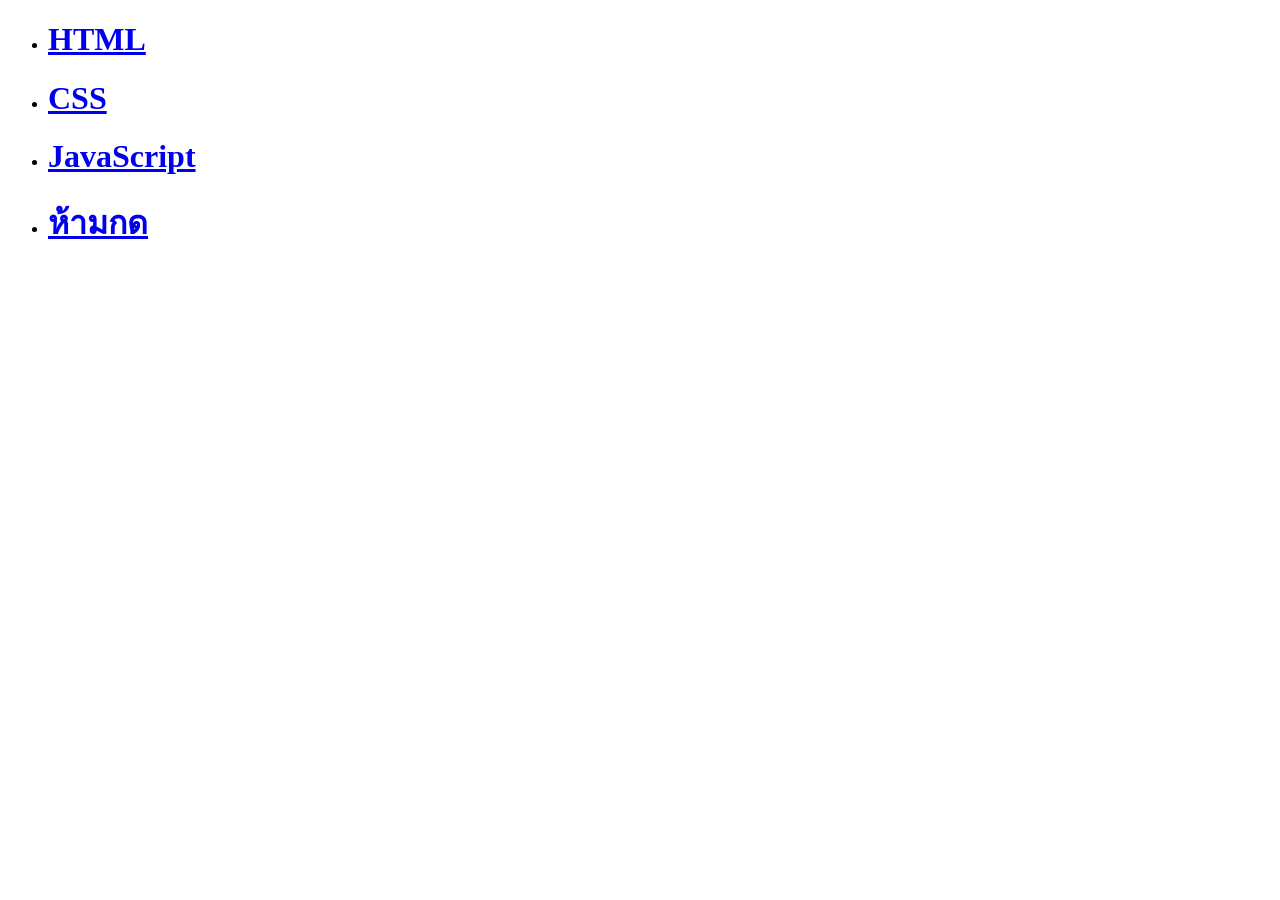
<file: nav.html>
<!DOCTYPE html>
<html lang="en">
<head>
    <meta charset="UTF-8">
    <meta name="viewport" content="width=device-width, initial-scale=1.0">
    <title>เนื้อหา</title>
</head>
<body>
    <ul>
        <li><h1><a href="HTML.html" target="_blank">HTML</a></h1></li>
        <li><h1><a href="CSS.html" target="_blank">CSS</a></h1></li>
        <li><h1><a href="JAVASCRIPT.html" target="_blank">JavaScript</a></h1></li>
        <li><h1><a href="none.html" target="_blank">ห้ามกด</a></h1></li>
    </ul>
</body>
</html>
</file>
<file: style.css>
.Box{
    width: 80px;
    height: 15px;
    background-color: rgb(142, 252, 108);
    border: 5px solid rgb(253, 202, 125);
    outline: 5px solid rgb(216, 140, 27);
    text-align: center;
    padding-bottom: 35px;
    margin-left: 150px;
}

.content {
    color: royalblue;
}

.padding {
    color: rgb(142, 252, 108);
}

.border {
    color: rgb(253, 202, 125);
}

.margin {
    color: rgb(216, 140, 27);
}
</file>
